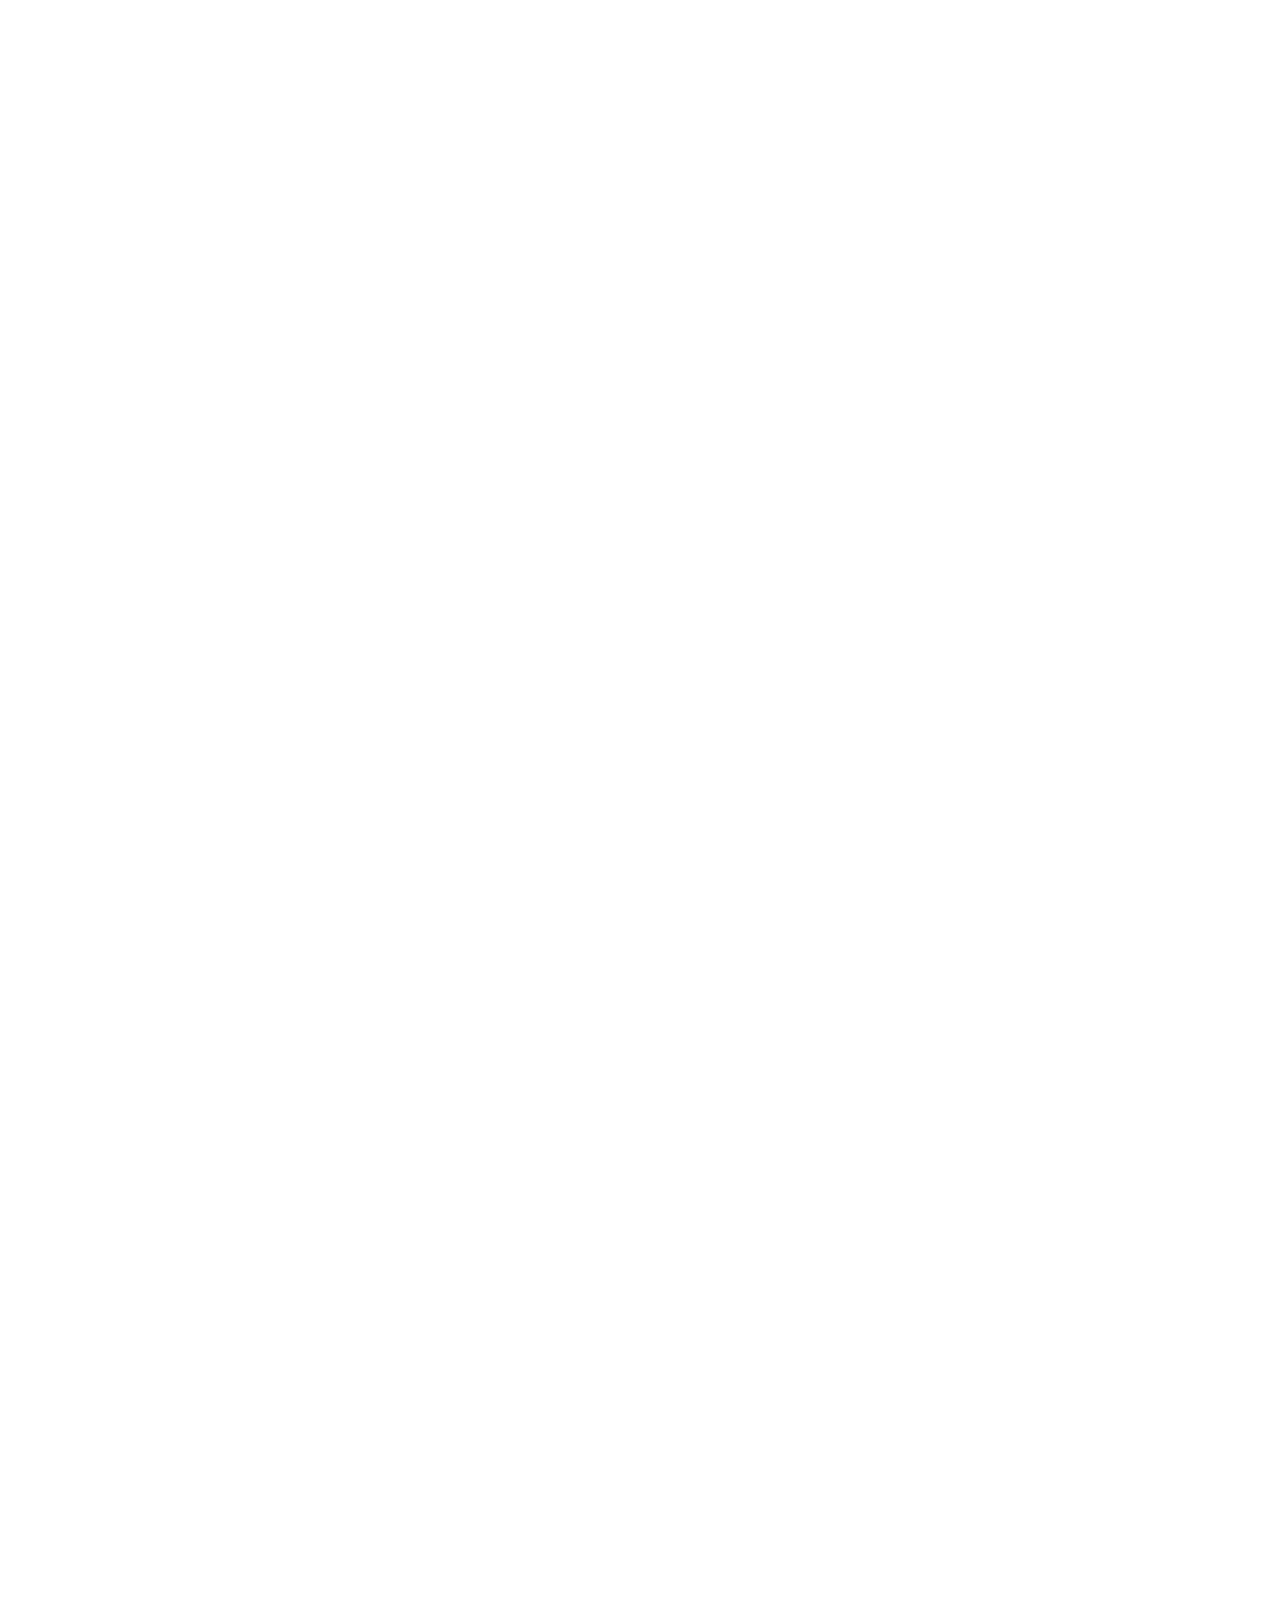
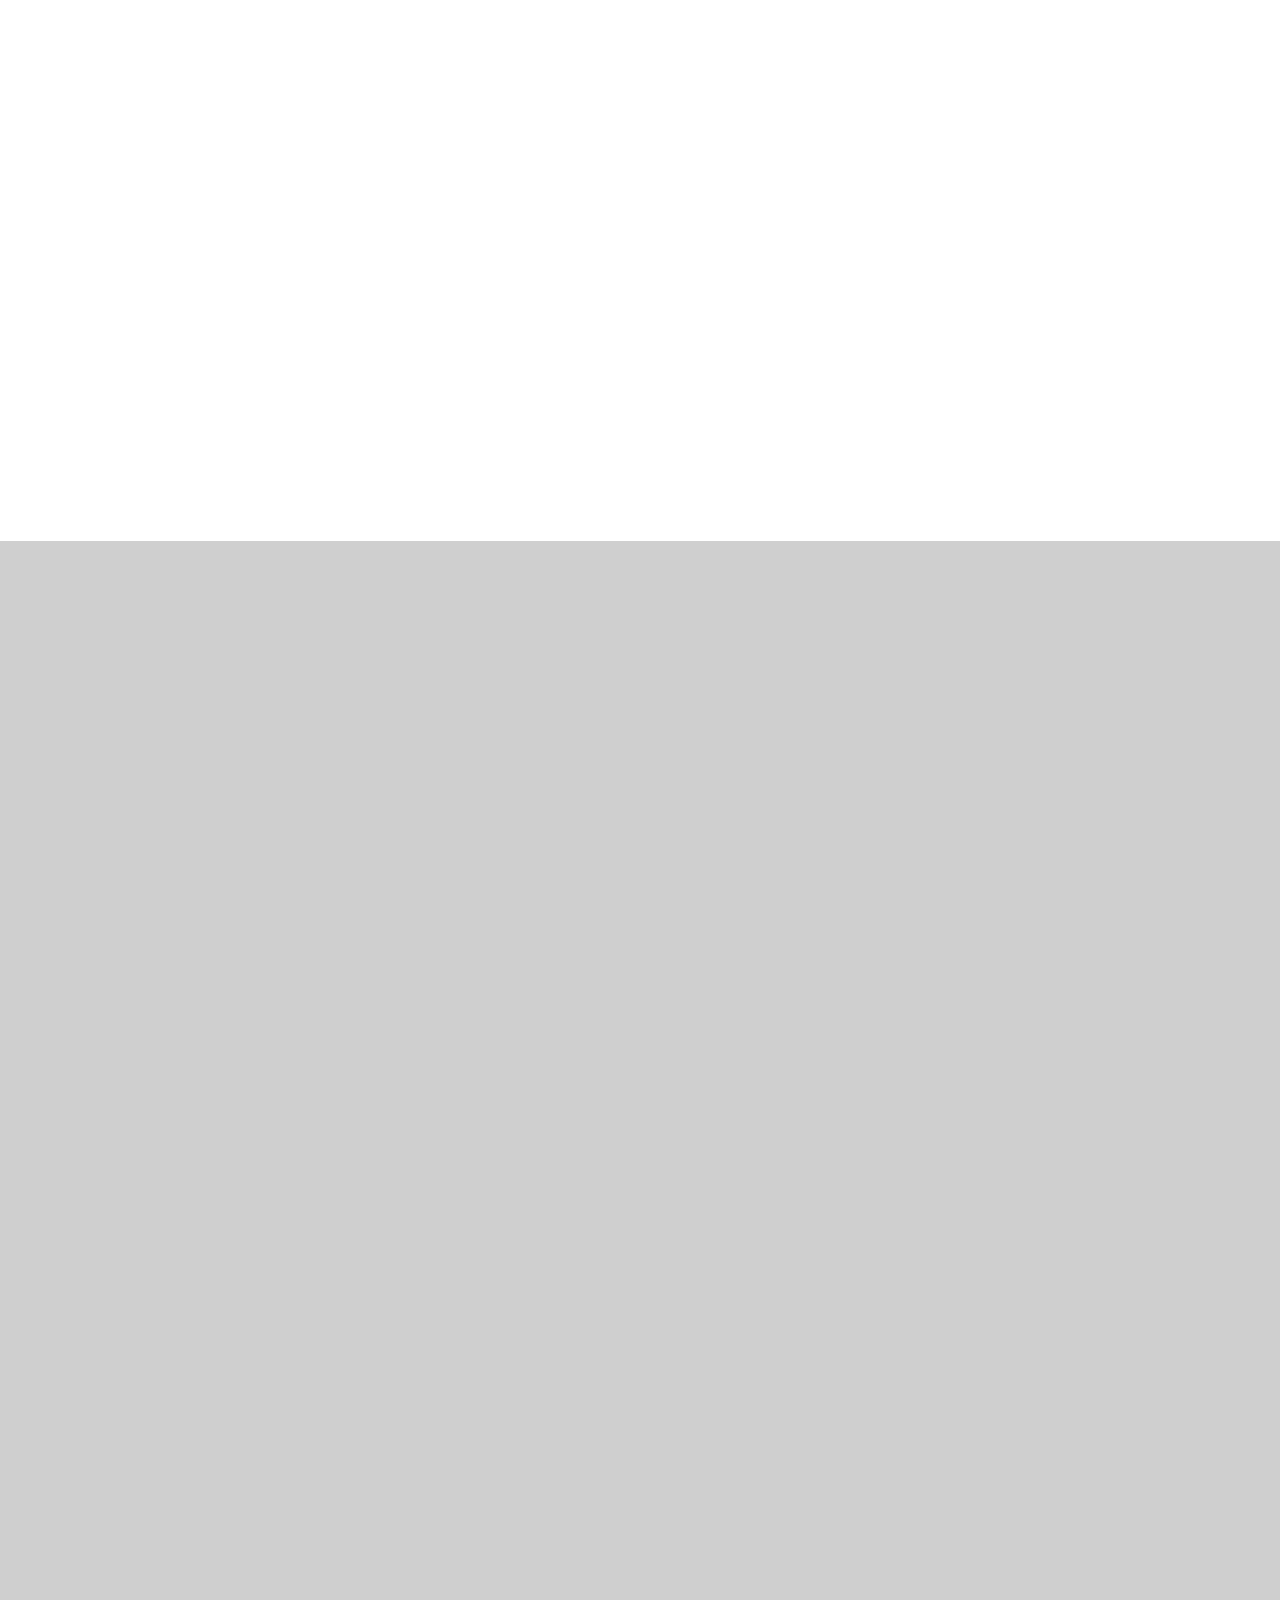
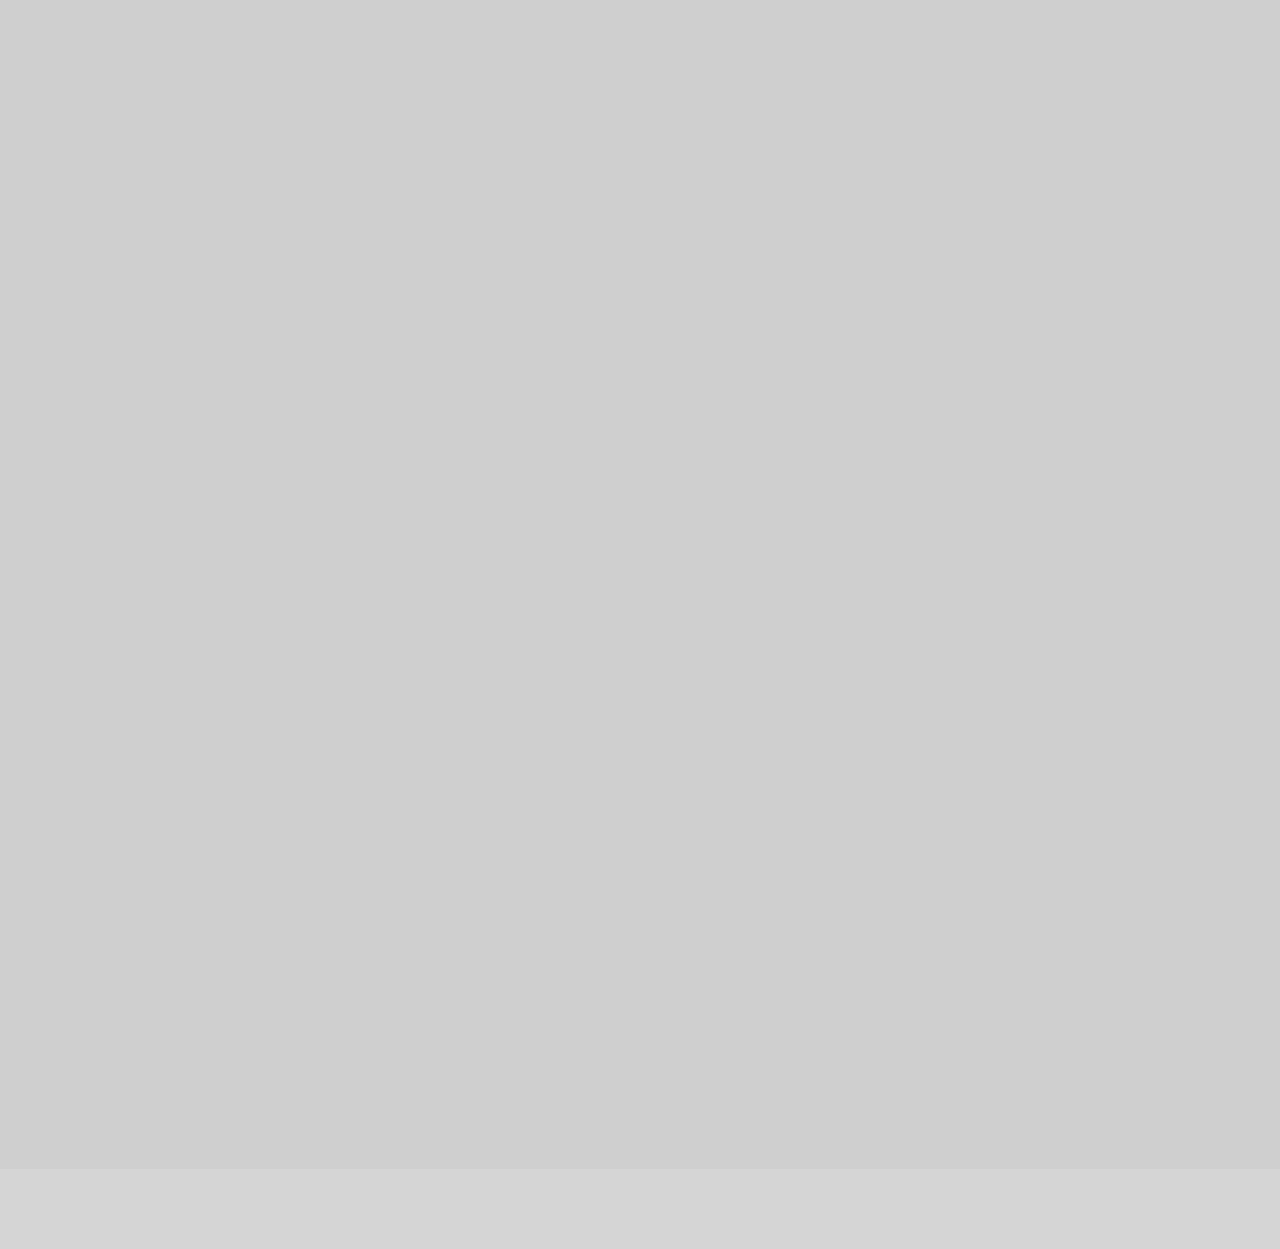
<file: index.html>
<!DOCTYPE html>
<html lang="pl">

<head>
  <meta charset="UTF-8">
  <meta name="viewport" content="width=device-width, initial-scale=1.0">
  <meta http-equiv="X-UA-Compatible" content="ie=edge">
  <meta name="description" content="Piękne podłogi, które będą Cię cieszyć przez wiele lat. Zapraszamy do kontaktu w celu zapoznania się z ofertą!">
  <meta name="keywords" content="podłogi, transport, drzwi, panele">
  <title>Service Floor - Podłogi ∙ Drzwi ∙ Transport </title>
  <link rel="stylesheet" href="https://unpkg.com/aos@next/dist/aos.css" />
  <link rel="stylesheet" href="style.css">
  <link rel="preconnect" href="https://fonts.googleapis.com">
<link rel="preconnect" href="https://fonts.gstatic.com" crossorigin>
<link href="https://fonts.googleapis.com/css2?family=DM+Sans:wght@400;500;700&display=swap" rel="stylesheet">


</head>
<body>
  <script src="https://unpkg.com/aos@next/dist/aos.js"></script>
  <script>
    AOS.init();
  </script>
<header>
  <img src="img/Logo-2.svg" alt="Logo">
  <nav class="off">
    <a href="#home">Strona główna</a>
    <a href="#work">Realizacje</a>
    <a href="#services">Oferta</a>
    <a href="#contact">Kontakt</a>
    <a href="transport.html">Transport</a>
  </nav>
  <button id="call">Zadzwoń</button>
  <span id="menu-burger">
    <span class="line"></span>
    <span class="line"></span>
    <span class="line"></span>
  </span>
  <div id="popup">
    <p> Oferujemy możliwość zakupu produktów renomowanego producenta podłóg - KÄHRS. Zapraszamy do kontaktu w celu zapoznania się z ofertą!</p>
    <span id="close-popup">x</span>
  </div>
</header>

<main>
  <section id="home">
    <div class="home-content">
      <h1 data-aos="fade-right"
      data-aos-anchor-placement="center-center">Piękne podłogi, które będą Cię cieszyć przez wiele lat.</h1>
      <div class="callout-btns">
      <a 
      data-aos="fade-up"
     data-aos-delay="300"
      href="#contact">Kontakt</a>
      <a 
      data-aos="fade-up"
     data-aos-delay="300"
      href="#services">Nasza oferta</a>
      </div>
    </div>
  </section>
  <section id="producers">
    <img class="img2" src="img/image 2.jpg" alt="arbiton">
    <img class="img3" src="img/image 5.jpg" alt="kahrs">
    <img class="img4" src="img/image 3.jpg" alt="krono">
    <img class="img5" src="img/image 4.jpg" alt="eegger">
  </section>
  <section id="work">
    <h2
    data-aos="fade-down"
     data-aos-delay="0"
    >Nasze realizacje</h2>
    <div class="work-containers">
      <div
      data-aos="fade-up"
      class="work-container">
        <div class="work-img-1"></div>
        <h4>Hanza Tower Szczecin</h4>
        <p>There are many variations of passages of Lorem Ipsum available, but the majority have suffered alteration in some form, by injected humour, or randomised words which don't look even slightly believable.</p>
      </div>
      <div 
      data-aos="fade-up"
     data-aos-delay="300"
      class="work-container">
        <div class="work-img-2"></div>
        <h4>Szczecin City Hall</h4>
        <p>There are many variations of passages of Lorem Ipsum available, but the majority have suffered alteration in some form, by injected humour, or randomised words which don't look even slightly believable.</p>
      </div>
      <div 
      data-aos="fade-up"
     data-aos-delay="600"
      class="work-container">
        <div class="work-img-3"></div>
        <h4>Sports Hall</h4>
        <p>There are many variations of passages of Lorem Ipsum available, but the majority have suffered alteration in some form, by injected humour, or randomised words which don't look even slightly believable.</p>
      </div>
    </div>
  
  </section>
  <section id="services">
    <h2
    data-aos="fade-down"
     data-aos-delay="0"
    >Poznaj naszą ofertę</h2>
    <div class="services-content">
      <div class="services-containers">
        <div 
        data-aos="fade-right"
     data-aos-delay="0"
        class="service-container">
          <h4>Wylewanie i wyrównywanie posadzki</h4>
          <p>Wylewanie posadzki to proces polegający na nałożeniu warstwy betonu na podłoże, które służy jako podkład pod podłogę. Wylewanie posadzki  stanowi podstawę dla dalszych prac wykończeniowych.</p>
          <a href="posadzki.html">Dowiedz się więcej ➔</a>
        </div>
        <div 
        data-aos="fade-right"
     data-aos-delay="300"
        class="service-container">
          <h4>Montaż pielęgnacja i serwis podłóg</h4>
          <p>Wszystkie trzy procesy - montaż, pielęgnacja i serwis podłóg - są ważne dla utrzymania podłogi w dobrym stanie, zarówno pod względem estetycznym, jak i funkcjonalnym.</p>
          <a href="podlogi.html">Dowiedz się więcej ➔</a>
        </div>
        <div 
        data-aos="fade-right"
     data-aos-delay="600"
        class="service-container">
          <h4>Instalacja i konserwacja drzwi</h4>
          <p>Regularna konserwacja może pomóc przedłużyć żywotność drzwi i zachować ich estetykę.</p>
          <a href="drzwi.html">Dowiedz się więcej ➔</a>
        </div>
      </div>
      <div 
      data-aos="fade-up"
     data-aos-delay="600"
      class="services-img"></div>
    </div>
  </section>
  <section id="contact">
    <div class="contact-containers">
      <form action="">
        <h3>Napisz do nas!</h3>
        <br/>
        <label for="name">Imię i nazwisko</label>
        <input type="text" name="name">
        <label for="email">Adres e-mail</label>
        <input type="text" name="email">
        <label for="phone">Numer telefonu</label>
        <input type="text" name="phone">
        <label for="message">Wiadomość</label>
        <input type="text" name="message">
      </form>

      <div class="companydata">
        <h3>Dane firmy</h3>
        <br/>
        <span>
        <label>Telefon</label>
        <p class="contactdata">+48 501 147 347</p>
        </span>
        <span>
        <label>E-mail</label>
        <p class="contactdata">contact@servicefloor.com</p>
        </span>
        <span>
        <label>Adres</label>
        <p class="contactdata">Service Floor S.C.</p>
        <p>Piotr Pietrowiak</p>
        <p>Siadło Górne 17</p>
        <p>72-001 Siadło Górne</p>
        <p>NIP: 8513013992</p>
        <br>
        <label>Godziny otwarcia</label>
        <p>pon-pt: 8:00 - 18:00</p>
        <p>sobota: 9:00 - 14:00</p>
        <p>niedziela: Zamknięte</p>
        </span>
      </div>
    </div>

  </section>
  <footer>
    <hr>
    <div class="footer-containers">
      <span>
        <a href="#home">Strona główna</a>
        <a href="#work">Realizacje</a>
        <a href="#services">Oferta</a>
        <a href="#contact">Kontakt</a>
      </span>
      <img src="img/Logo-1.svg" alt="Logo Service Floor">
      <span>
        <a href="posadzki.html">Posadzki</a>
        <a href="podlogi.html">Podłogi</a>
        <a href="drzwi.html">Drzwi</a>
        <a href="transport.html">Transport</a>
      </span>
    </div>
  </footer>
</main>


<script src="app.js"></script>
</body>
</html>
</file>
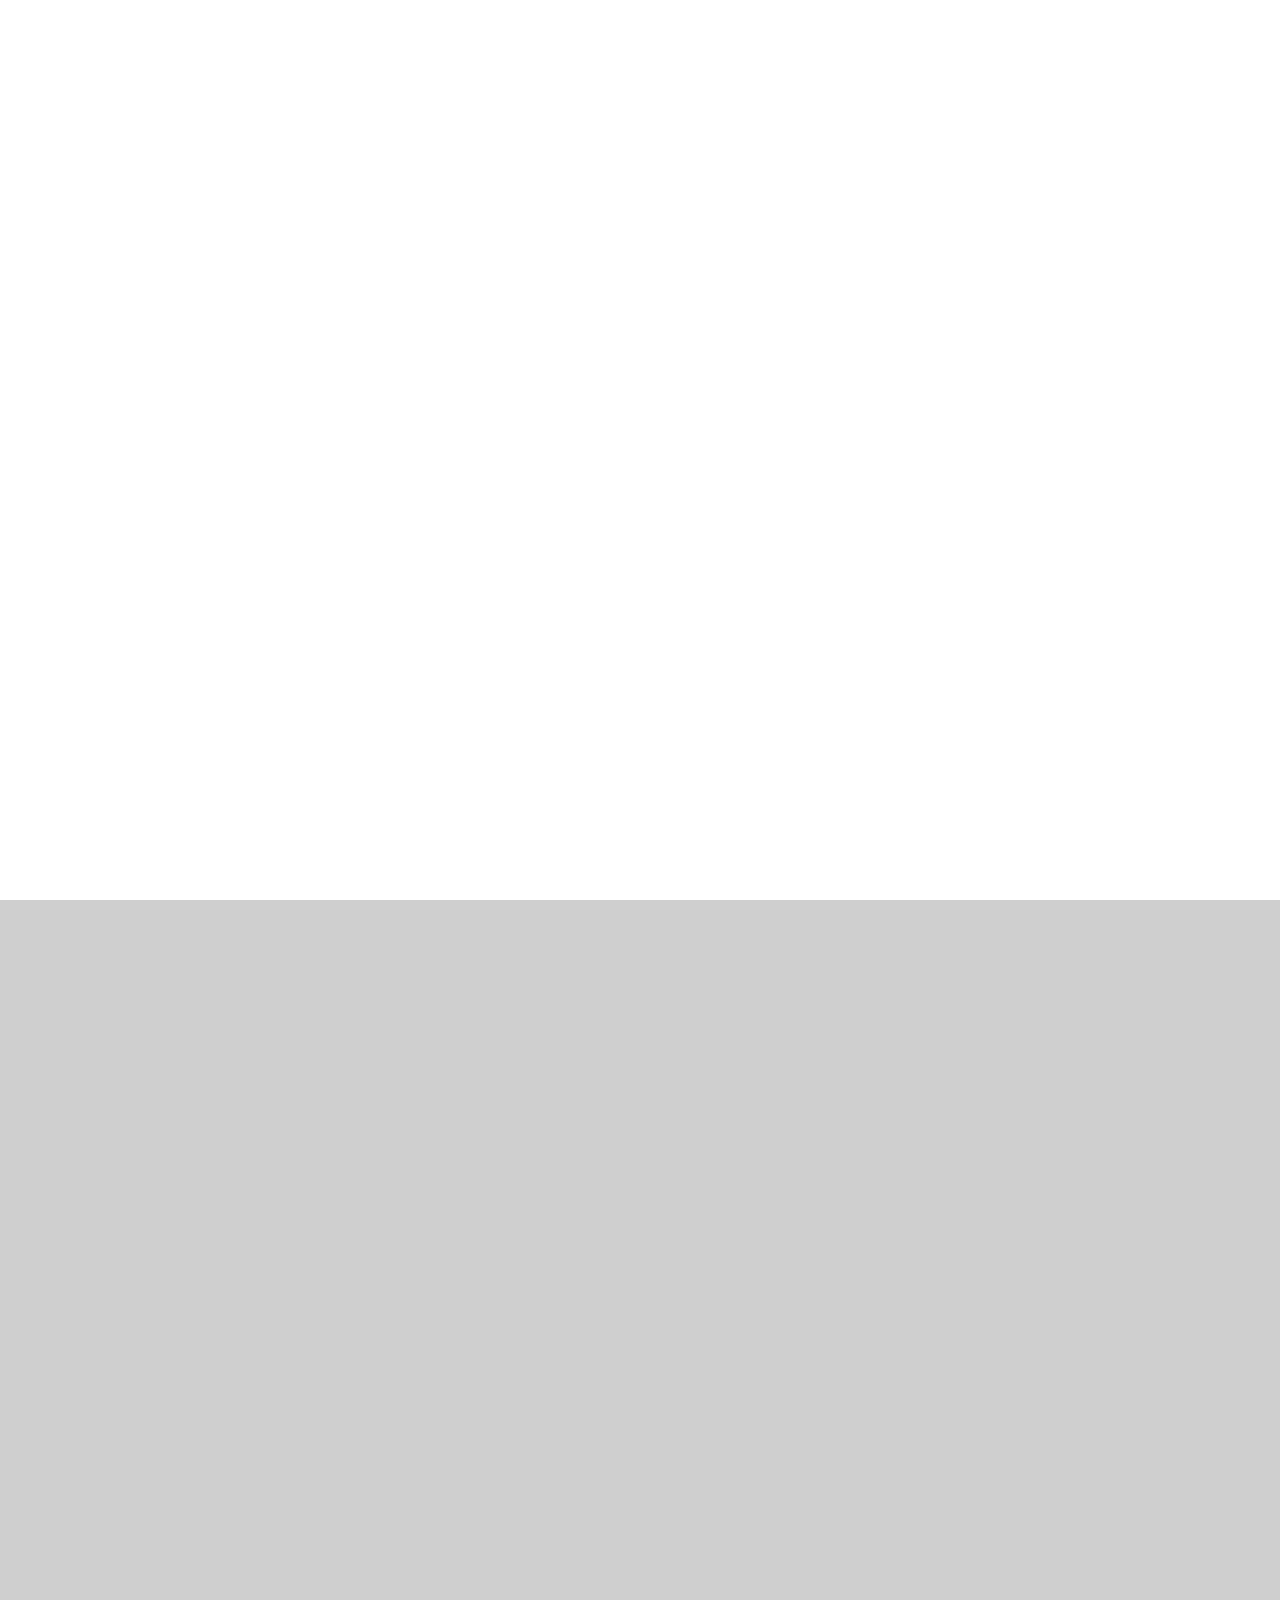
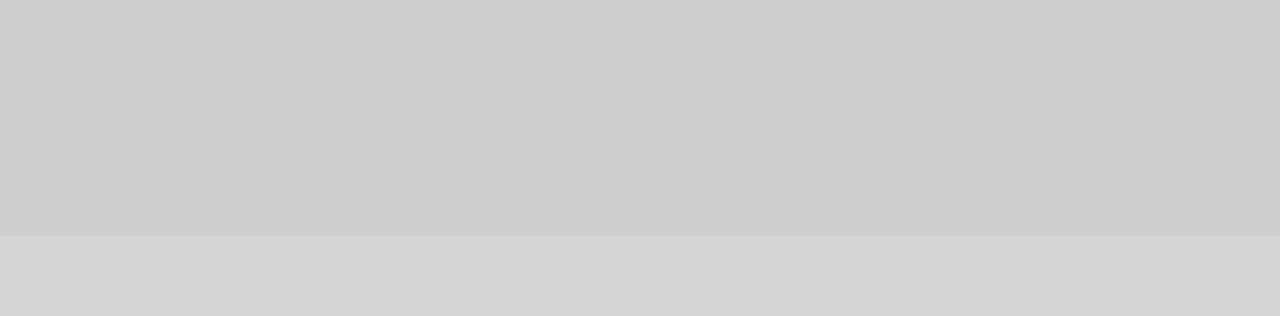
<file: drzwi.html>
<!DOCTYPE html>
<html lang="pl">

<head>
  <meta charset="UTF-8">
  <meta name="viewport" content="width=device-width, initial-scale=1.0">
  <meta http-equiv="X-UA-Compatible" content="ie=edge">
  <title>Service Floor - Drzwi </title>
  <link rel="stylesheet" href="https://unpkg.com/aos@next/dist/aos.css" />
  <link rel="stylesheet" href="style.css">
  <link rel="preconnect" href="https://fonts.googleapis.com">
<link rel="preconnect" href="https://fonts.gstatic.com" crossorigin>
<link href="https://fonts.googleapis.com/css2?family=DM+Sans:wght@400;500;700&display=swap" rel="stylesheet">


</head>
<body>
  <script src="https://unpkg.com/aos@next/dist/aos.js"></script>
  <script>
    AOS.init();
  </script>
<header>
  <a href="index.html"><img src="img/Logo-2.svg" alt="Logo"></a>
  <nav class="off">
    <a href="index.html#home">Strona główna</a>
    <a href="index.html#work">Realizacje</a>
    <a href="index.html#services">Oferta</a>
    <a href="#contact">Kontakt</a>
    <a href="transport.html">Transport</a>
  </nav>
  <button id="call">Zadzwoń</button>
  <span id="menu-burger">
    <span class="line"></span>
    <span class="line"></span>
    <span class="line"></span>
  </span>
</header>

<main>
  <section id="home-subpages">
  </section>
  <section id="content">
    <h2
    data-aos="fade-down"
     data-aos-delay="0"
    >Instalacja i konserwacja drzwi</h2>
    <div class="content-containers">
      <div
      data-aos="fade-up"
      class="content-container">
        <div class="content-img-1"></div>
        <p>Montaż drzwi może wymagać użycia narzędzi i technik, takich jak młotek, wkrętarka, poziomica, świdry i inne. Montaż drzwi zewnętrznych może wymagać dodatkowych kroków, takich jak montaż zamków i klamek, izolacja termiczna i dźwiękowa.</p>
      </div>
      <div 
      data-aos="fade-up"
     data-aos-delay="300"
      class="content-container">
        <div class="content-img-2"></div>
        <p>Konserwacja może obejmować lakierowanie lub malowanie drzwi, aby chronić je przed wilgocią i uszkodzeniami mechanicznymi. Regularna konserwacja może pomóc przedłużyć żywotność drzwi i zachować ich estetykę.</p>
      </div>
      <div 
      data-aos="fade-up"
     data-aos-delay="600"
      class="content-container">
        <div class="content-img-3"></div>
        <p>Konserwacja drzwi to również proces utrzymywania drzwi w dobrej kondycji poprzez regularne czyszczenie i konserwację elementów, takich jak zawiasy, zamki i klamki.</p>
      </div>
    </div>
  </section>
  <section id="contact">
    <div class="contact-containers">
      <form action="">
        <h3>Napisz do nas!</h3>
        <br/>
        <label for="name">Imię i nazwisko</label>
        <input type="text" name="name">
        <label for="email">Adres e-mail</label>
        <input type="text" name="email">
        <label for="phone">Numer telefonu</label>
        <input type="text" name="phone">
        <label for="message">Wiadomość</label>
        <input type="text" name="message">
        <input type="submit" value="Submit">
      </form>

      <div class="companydata">
        <h3>Dane firmy</h3>
        <br/>
        <span>
        <label>Telefon</label>
        <p class="contactdata">+48 501 147 347</p>
        </span>
        <span>
        <label>E-mail</label>
        <p class="contactdata">contact@servicefloor.com</p>
        </span>
        <span>
        <label>Adres</label>
        <p class="contactdata">Service Floor S.C.</p>
        <p>Piotr Pietrowiak</p>
        <p>Siadło Górne 17</p>
        <p>72-001 Siadło Górne</p>
        <p>NIP: 8513013992</p>
        </span>
      </div>
    </div>

  </section>
  <footer>
    <hr>
    <div class="footer-containers">
      <span>
        <a href="index.html#home">Strona główna</a>
        <a href="index.html#work">Realizacje</a>
        <a href="index.html#services">Oferta</a>
        <a href="#contact">Kontakt</a>
      </span>
      <img src="img/Logo-1.svg" alt="Logo Service Floor">
      <span>
        <a href="posadzki.html">Posadzki</a>
        <a href="podlogi.html">Podłogi</a>
        <a href="drzwi.html">Drzwi</a>
        <a href="transport.html">Transport</a>
      </span>
    </div>
  </footer>
</main>


<script src="app.js"></script>
</body>
</html>
</file>
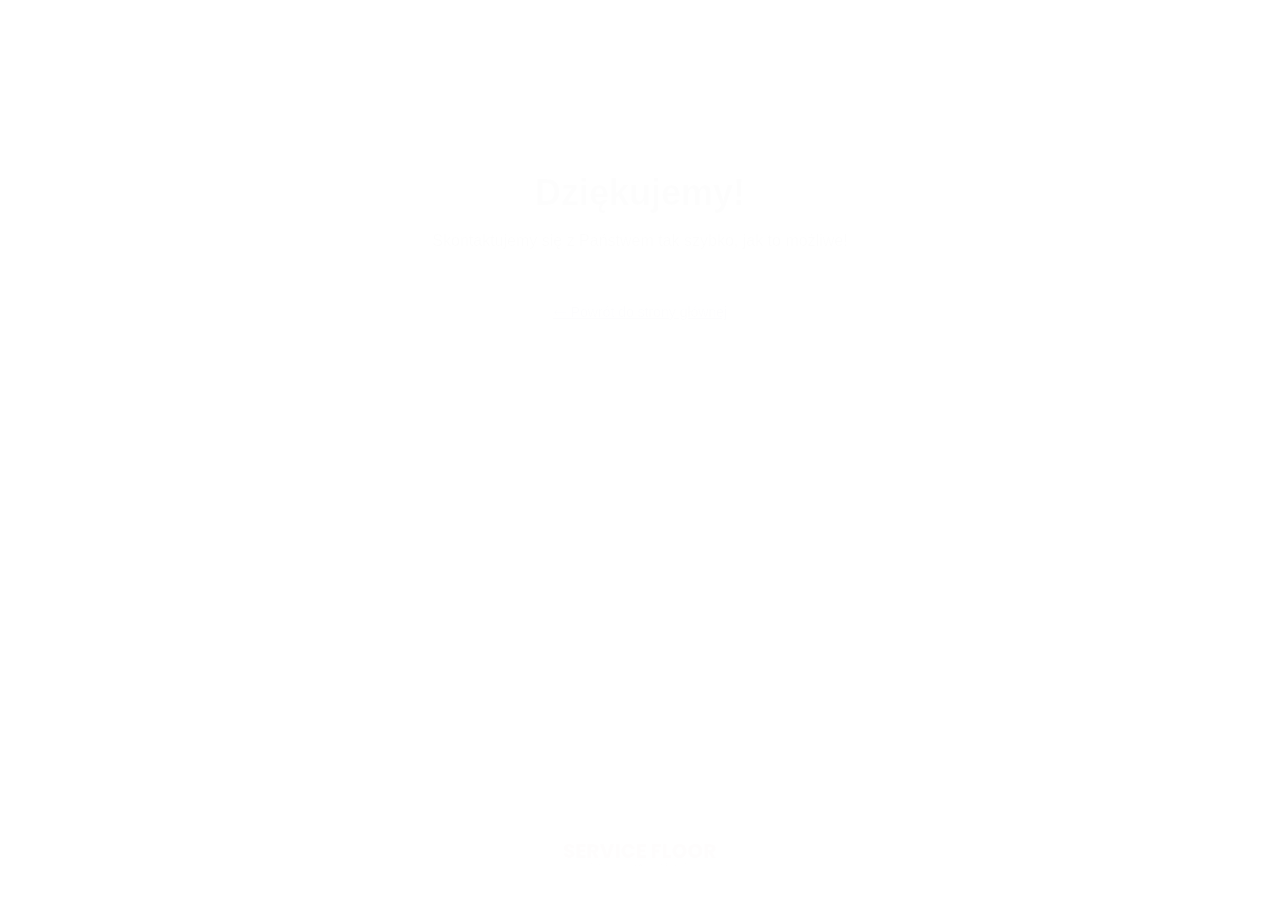
<file: form.html>
<!DOCTYPE html>
<html lang="en">
<head>
    <meta charset="UTF-8">
    <meta http-equiv="X-UA-Compatible" content="IE=edge">
    <meta name="viewport" content="width=device-width, initial-scale=1.0">
    <title>form</title>
    <link rel="shortcut icon" href="favicon.png" type="image/x-icon">
</head>
<body>

<!DOCTYPE html>
<html lang="en">
<head>
    <meta charset="UTF-8">
    <meta http-equiv="X-UA-Compatible" content="IE=edge">
    <meta name="viewport" content="width=device-width, initial-scale=1.0">
    <link rel="stylesheet" href="style.css">
    <title>form</title>
    <style>
        body{
            background-color: white;
            color: white;
            background: none;
            display: flex;
            flex-direction: column;
            justify-content: center;
            align-items: center;
            overflow: hidden;

        }
        a{
            font-size: 14px;
            font-weight: 500;
            color: #612F9F;
        }
        img{
            position: absolute;
            bottom: 2rem;
        }
        h2, p{
            color: black;
        }
    </style>
</head>
<body>
<br><br><br><br>
<h2>Dziękujemy!</h2><br>
<p>Skontaktujemy się z Państwem tak szybko, jak to możliwe!</p>
<br><br><br>
<a href="index.html">🡐 Powrót do strony głównej</a><br>
<img src="img/Logo-2.svg" alt="servicefloor">


</body>
</html>
</file>
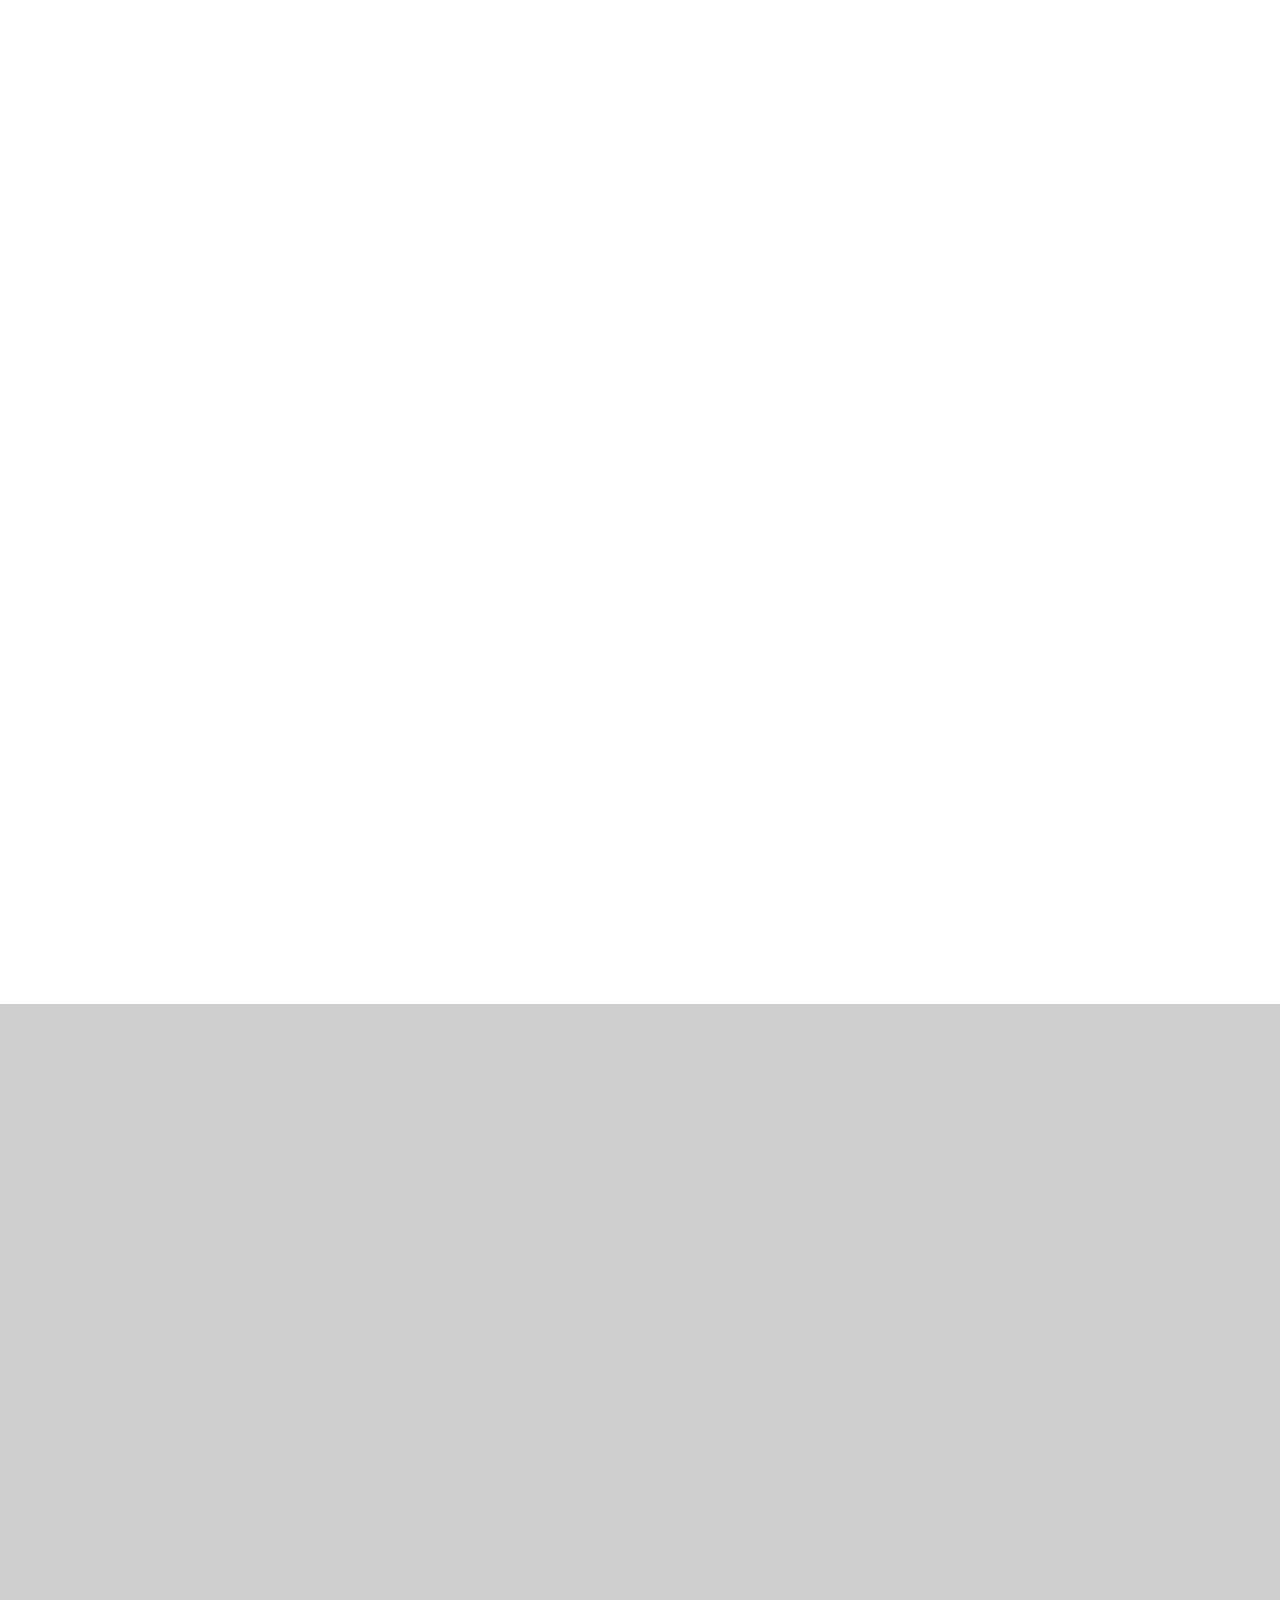
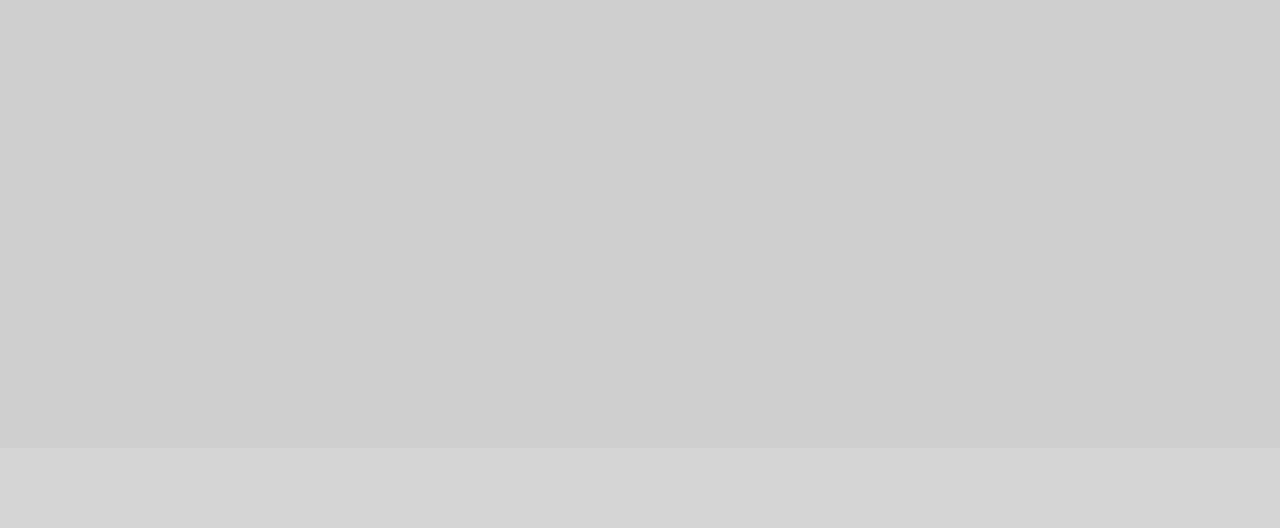
<file: podlogi.html>
<!DOCTYPE html>
<html lang="pl">

<head>
  <meta charset="UTF-8">
  <meta name="viewport" content="width=device-width, initial-scale=1.0">
  <meta http-equiv="X-UA-Compatible" content="ie=edge">
  <title>Service Floor - Podłogi </title>
  <link rel="stylesheet" href="https://unpkg.com/aos@next/dist/aos.css" />
  <link rel="stylesheet" href="style.css">
  <link rel="preconnect" href="https://fonts.googleapis.com">
<link rel="preconnect" href="https://fonts.gstatic.com" crossorigin>
<link href="https://fonts.googleapis.com/css2?family=DM+Sans:wght@400;500;700&display=swap" rel="stylesheet">


</head>
<body>
  <script src="https://unpkg.com/aos@next/dist/aos.js"></script>
  <script>
    AOS.init();
  </script>
<header>
  <a href="index.html"><img src="img/Logo-2.svg" alt="Logo"></a>
  <nav class="off">
    <a href="index.html#home">Strona główna</a>
    <a href="index.html#work">Realizacje</a>
    <a href="index.html#services">Oferta</a>
    <a href="#contact">Kontakt</a>
    <a href="transport.html">Transport</a>
  </nav>
  <button id="call">Zadzwoń</button>
  <span id="menu-burger">
    <span class="line"></span>
    <span class="line"></span>
    <span class="line"></span>
  </span>
</header>

<main>
  <section id="home-subpages">
  </section>
  <section id="content">
    <h2
    data-aos="fade-down"
     data-aos-delay="0"
    >Montaż pielęgnacja i serwis podłóg</h2>
    <h5
    data-aos="fade-down"
     data-aos-delay="100">Montaż, pielęgnacja i serwis podłóg to trzy powiązane ze sobą pojęcia związane z podłogami.</h5>
    <div class="content-containers">
      <div
      data-aos="fade-up"
      class="content-container">
        <div class="content-img-1"></div>
        <p>Montaż podłogi odnosi się do procesu instalacji nowej podłogi. Może to obejmować wybór materiału, przygotowanie powierzchni podłogi, ułożenie desek lub paneli, a także wykończenie powierzchni poprzez polerowanie lub lakierowanie.</p>
      </div>
      <div 
      data-aos="fade-up"
     data-aos-delay="300"
      class="content-container">
        <div class="content-img-2"></div>
        <p>Pielęgnacja podłóg odnosi się do procesu utrzymywania podłogi w czystości i dobrym stanie. W zależności od rodzaju podłogi, może to obejmować odkurzanie, mopowanie, czy stosowanie specjalistycznych środków czyszczących. Regularna pielęgnacja podłogi może pomóc zwiększyć jej trwałość i estetykę.</p>
      </div>
      <div 
      data-aos="fade-up"
     data-aos-delay="600"
      class="content-container">
        <div class="content-img-3"></div>
        <p>Serwis podłóg odnosi się do naprawy i konserwacji podłóg. Może to obejmować usuwanie plam, naprawę uszkodzeń lub wymianę elementów podłogi, takich jak deski lub panele. Serwis podłóg jest istotny w przypadku uszkodzeń spowodowanych np. zalaniem, uszkodzeniami mechanicznymi lub naturalnym zużyciem.</p>
      </div>
    </div>
  </section>
  <section id="contact">
    <div class="contact-containers">
      <form action="form.php" method="POST">
        <h3>Napisz do nas!</h3>
        <br/>
        <label for="name">Imię i nazwisko</label>
        <input type="text" name="name">
        <label for="email">Adres e-mail</label>
        <input type="text" name="email">
        <label for="phone">Numer telefonu</label>
        <input type="text" name="phone">
        <label for="message">Wiadomość</label>
        <input type="text" name="message">
        <input type="submit" value="Submit">
      </form>

      <div class="companydata">
        <h3>Dane firmy</h3>
        <br/>
        <span>
        <label>Telefon</label>
        <p class="contactdata">+48 501 147 347</p>
        </span>
        <span>
        <label>E-mail</label>
        <p class="contactdata">contact@servicefloor.com</p>
        </span>
        <span>
        <label>Adres</label>
        <p class="contactdata">Service Floor S.C.</p>
        <p>Piotr Pietrowiak</p>
        <p>Siadło Górne 17</p>
        <p>72-001 Siadło Górne</p>
        <p>NIP: 8513013992</p>
        <br>
        <label>Godziny otwarcia</label>
        <p>pon-pt: 8:00 - 18:00</p>
        <p>sobota: 9:00 - 14:00</p>
        <p>niedziela: Zamknięte</p>
        </span>
      </div>
    </div>

  </section>
  <footer>
    <hr>
    <div class="footer-containers">
      <span>
        <a href="index.html#home">Strona główna</a>
        <a href="index.html#work">Realizacje</a>
        <a href="index.html#services">Oferta</a>
        <a href="#contact">Kontakt</a>
      </span>
      <img src="img/Logo-1.svg" alt="Logo Service Floor">
      <span>
        <a href="posadzki.html">Posadzki</a>
        <a href="podlogi.html">Podłogi</a>
        <a href="drzwi.html">Drzwi</a>
        <a href="transport.html">Transport</a>
      </span>
    </div>
  </footer>
</main>


<script src="app.js"></script>
</body>
</html>
</file>
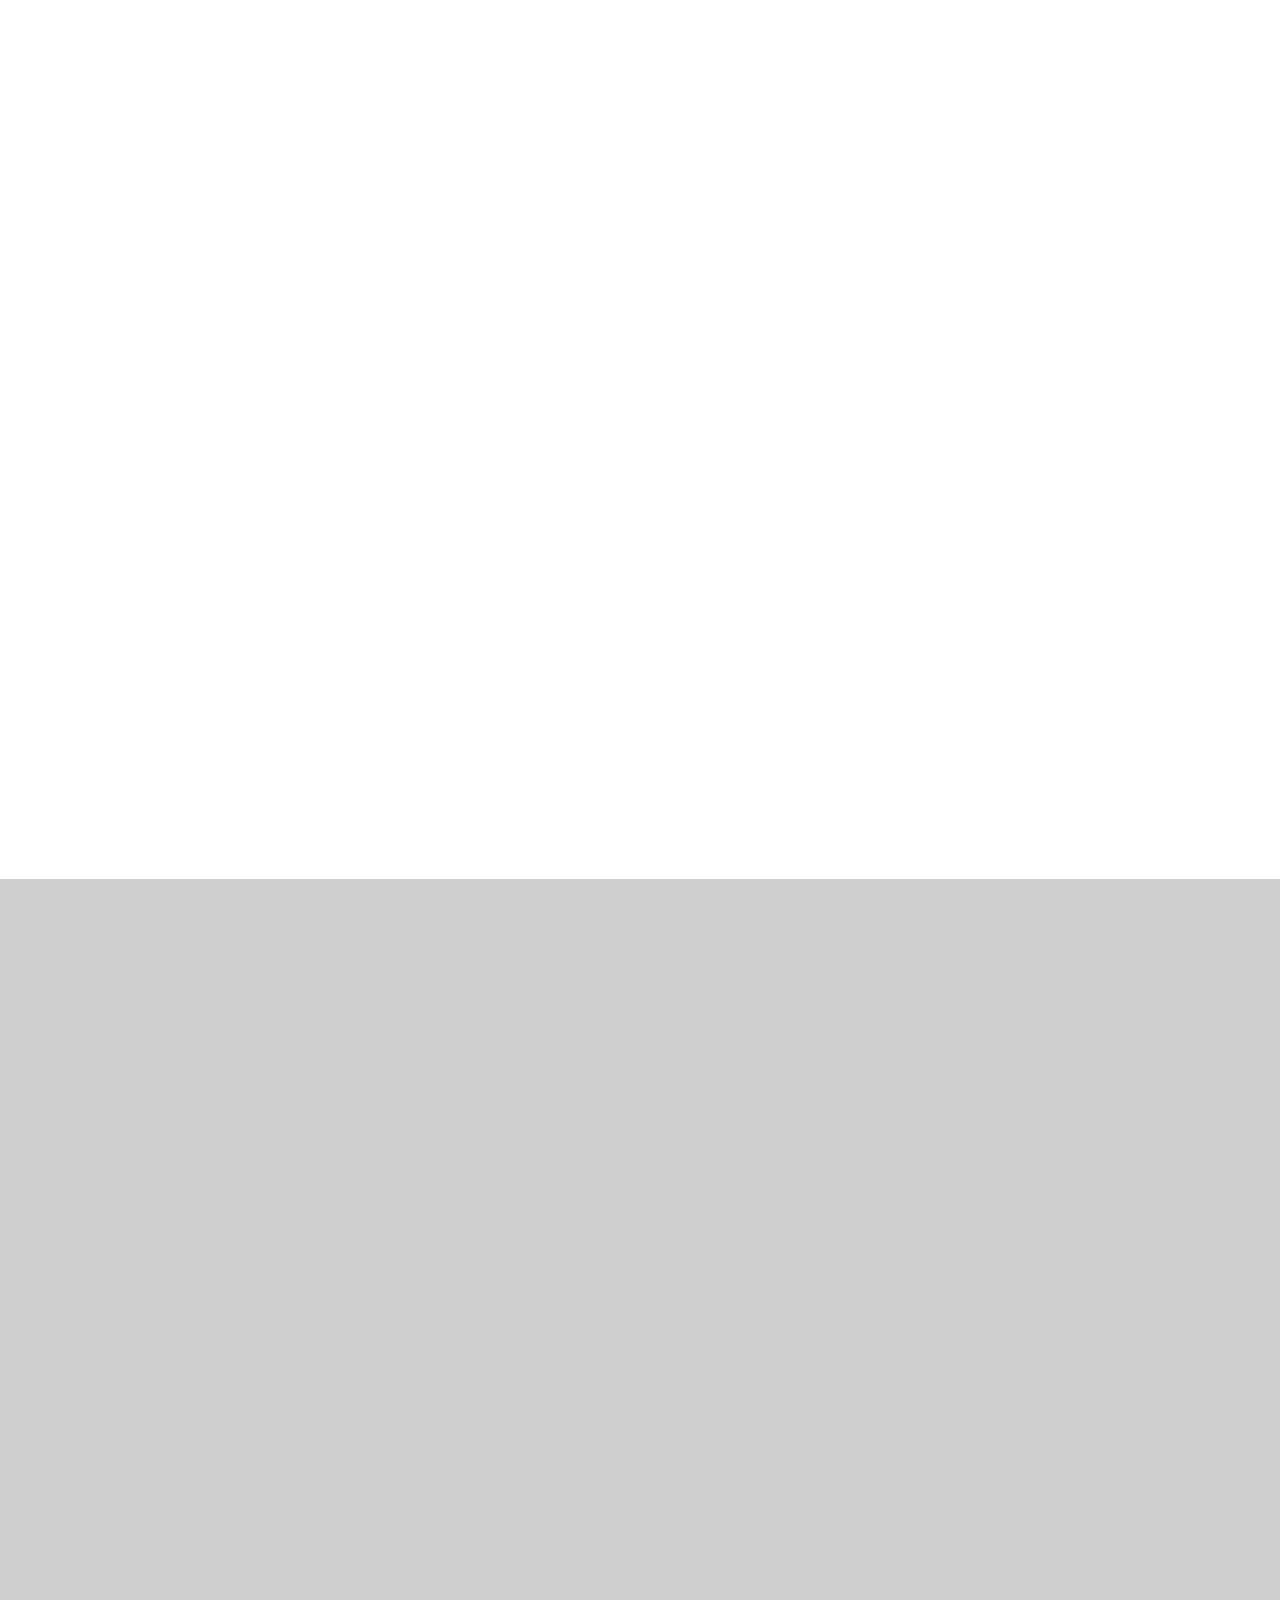
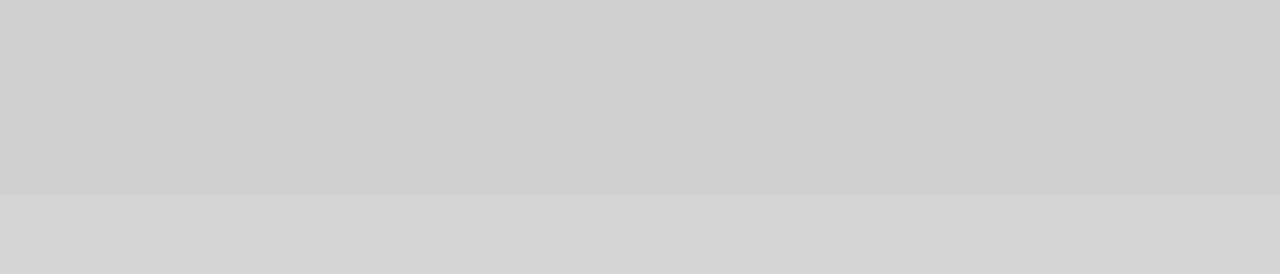
<file: posadzki.html>
<!DOCTYPE html>
<html lang="pl">

<head>
  <meta charset="UTF-8">
  <meta name="viewport" content="width=device-width, initial-scale=1.0">
  <meta http-equiv="X-UA-Compatible" content="ie=edge">
  <title>Service Floor - Posadzki </title>
  <link rel="stylesheet" href="https://unpkg.com/aos@next/dist/aos.css" />
  <link rel="stylesheet" href="style.css">
  <link rel="preconnect" href="https://fonts.googleapis.com">
<link rel="preconnect" href="https://fonts.gstatic.com" crossorigin>
<link href="https://fonts.googleapis.com/css2?family=DM+Sans:wght@400;500;700&display=swap" rel="stylesheet">


</head>
<body>
  <script src="https://unpkg.com/aos@next/dist/aos.js"></script>
  <script>
    AOS.init();
  </script>
<header>
  <img src="img/Logo-2.svg" alt="Logo">
  <nav class="off">
    <a href="index.html#home">Strona główna</a>
    <a href="index.html#work">Realizacje</a>
    <a href="index.html#services">Oferta</a>
    <a href="#contact">Kontakt</a>
    <a href="transport.html">Transport</a>
  </nav>
  <button id="call">Zadzwoń</button>
  <span id="menu-burger">
    <span class="line"></span>
    <span class="line"></span>
    <span class="line"></span>
  </span>
</header>

<main>
  <section id="home-subpages">
  </section>
  <section id="content">
    <h2
    data-aos="fade-down"
     data-aos-delay="0"
    >Wylewanie i wyrównywanie posadzki</h2>
    <div class="content-containers">
      <div
      data-aos="fade-up"
      class="content-container">
        <div class="content-img-1"></div>
        <p>Wylewanie posadzki to proces polegający na nałożeniu warstwy betonu na podłoże, które służy jako podkład pod podłogę. Wylewanie posadzki jest ważnym etapem budowy lub remontu, ponieważ stanowi podstawę dla dalszych prac wykończeniowych.</p>
      </div>
      <div 
      data-aos="fade-up"
     data-aos-delay="300"
      class="content-container">
        <div class="content-img-2"></div>
        <p>Wyrównywanie posadzki to proces, który następuje po wylewaniu posadzki i polega na uzyskaniu równomiernego poziomu powierzchni. Wyrównanie posadzki jest ważne, ponieważ równa powierzchnia jest niezbędna do prawidłowego ułożenia podłogi, a także zapewnia bezpieczeństwo użytkowania podłogi.</p>
      </div>
      <div 
      data-aos="fade-up"
     data-aos-delay="600"
      class="content-container">
        <div class="content-img-3"></div>
        <p>Wylewanie i wyrównywanie posadzki wymaga użycia specjalistycznego sprzętu i narzędzi, takich jak pompy do betonu, wibratory do wyrównywania powierzchni oraz poziomice do kontrolowania poziomu posadzki.</p>
      </div>
    </div>
  </section>
  <section id="contact">
    <div class="contact-containers">
      <form action="">
        <h3>Napisz do nas!</h3>
        <br/>
        <label for="name">Imię i nazwisko</label>
        <input type="text" name="name">
        <label for="email">Adres e-mail</label>
        <input type="text" name="email">
        <label for="phone">Numer telefonu</label>
        <input type="text" name="phone">
        <label for="message">Wiadomość</label>
        <input type="text" name="message">
      </form>

      <div class="companydata">
        <h3>Dane firmy</h3>
        <br/>
        <span>
        <label>Telefon</label>
        <p class="contactdata">+48 501 147 347</p>
        </span>
        <span>
        <label>E-mail</label>
        <p class="contactdata">contact@servicefloor.com</p>
        </span>
        <span>
        <label>Adres</label>
        <p class="contactdata">Service Floor S.C.</p>
        <p>Piotr Pietrowiak</p>
        <p>Siadło Górne 17</p>
        <p>72-001 Siadło Górne</p>
        <p>NIP: 8513013992</p>
        </span>
      </div>
    </div>

  </section>
  <footer>
    <hr>
    <div class="footer-containers">
      <span>
        <a href="index.html#home">Strona główna</a>
        <a href="index.html#work">Realizacje</a>
        <a href="index.html#services">Oferta</a>
        <a href="#contact">Kontakt</a>
      </span>
      <img src="img/Logo-1.svg" alt="Logo Service Floor">
      <span>
        <a href="posadzki.html">Posadzki</a>
        <a href="podlogi.html">Podłogi</a>
        <a href="drzwi.html">Drzwi</a>
        <a href="transport.html">Transport</a>
      </span>
    </div>
  </footer>
</main>


<script src="app.js"></script>
</body>
</html>
</file>
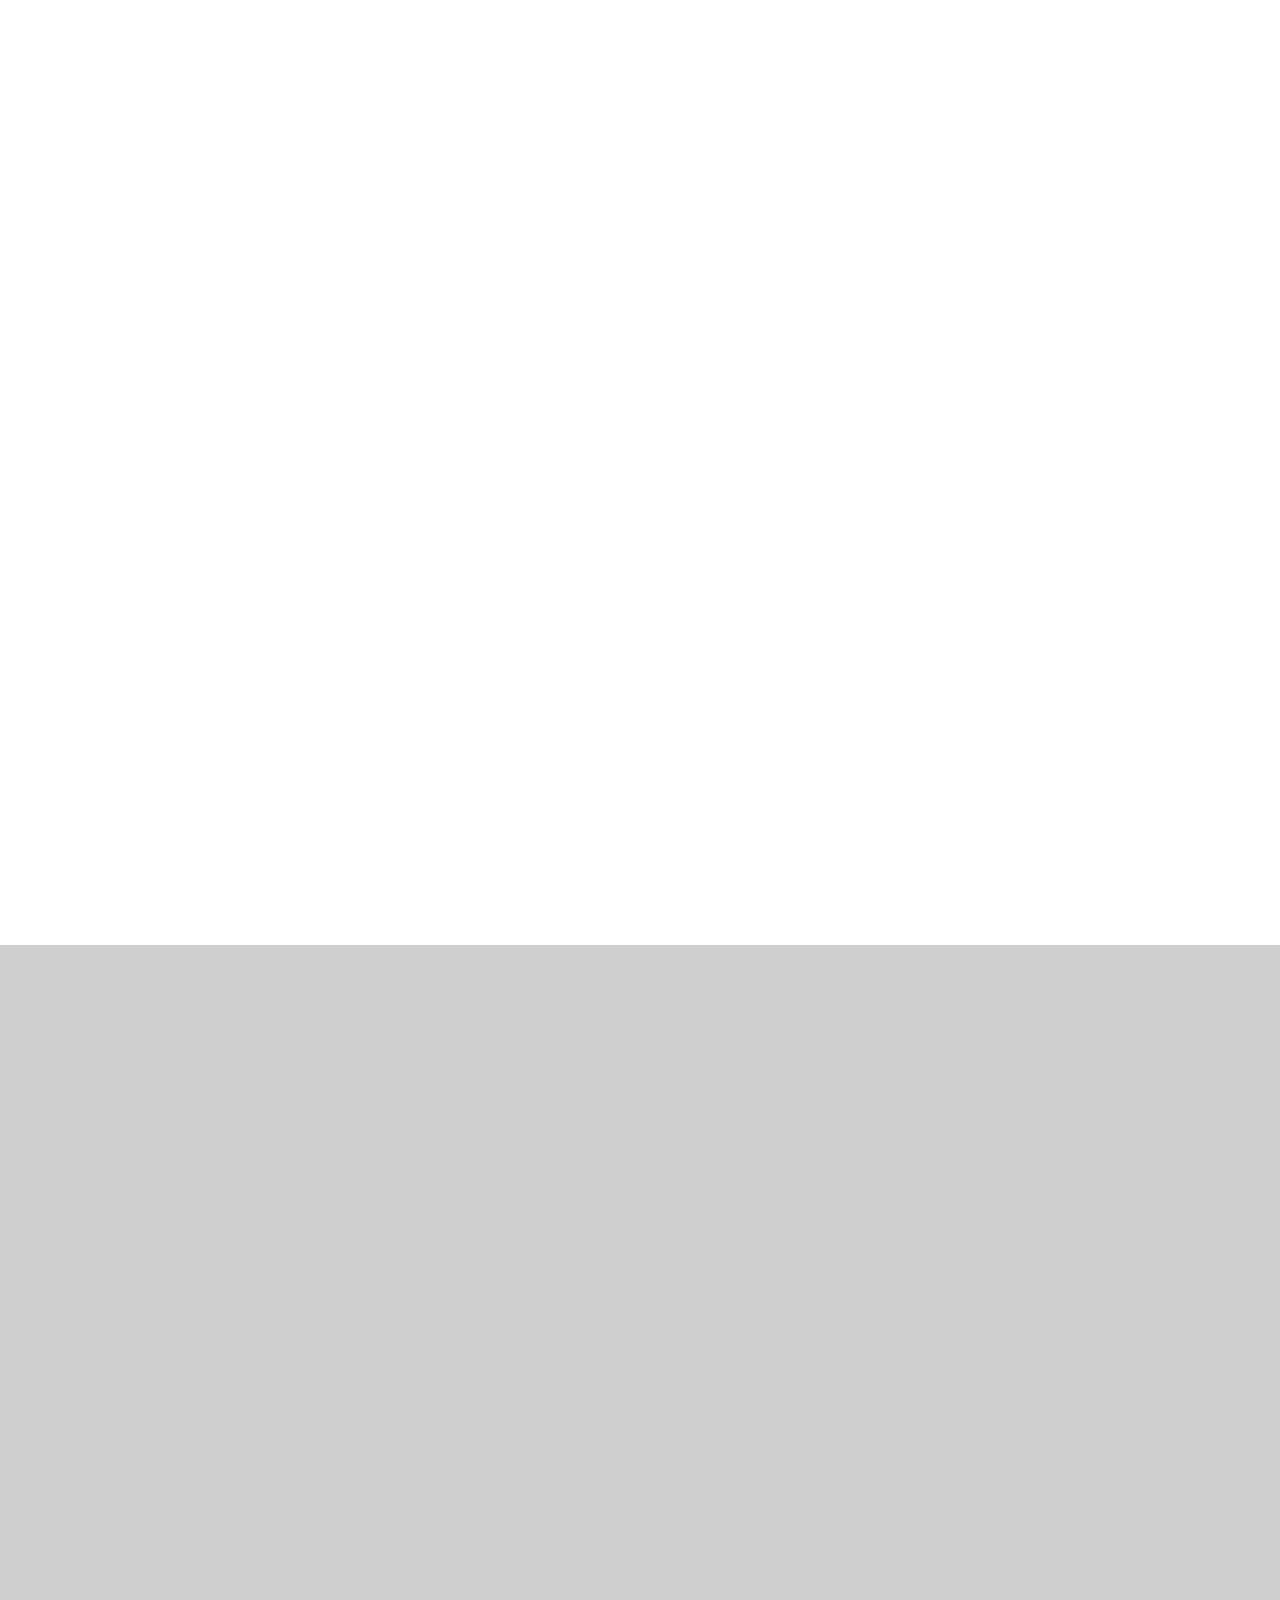
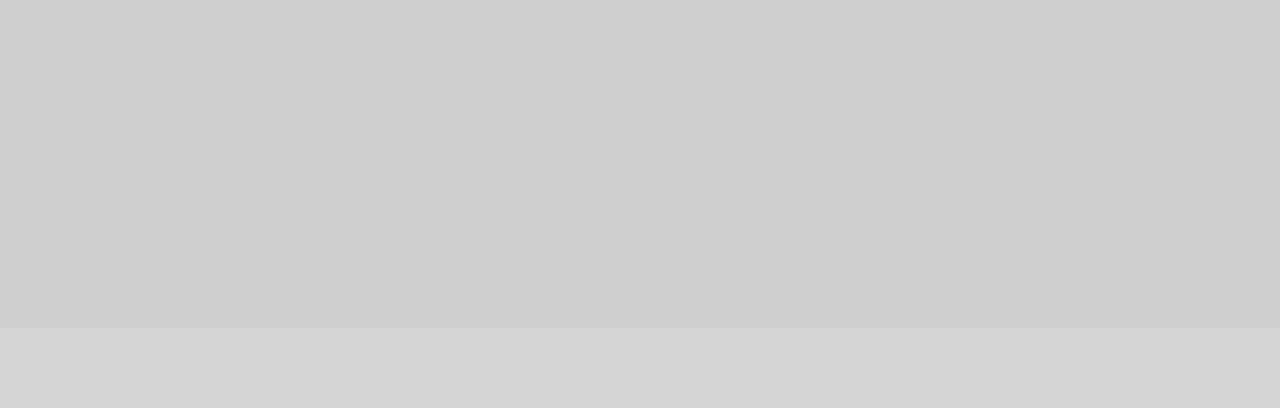
<file: transport.html>
<!DOCTYPE html>
<html lang="pl">

<head>
  <meta charset="UTF-8">
  <meta name="viewport" content="width=device-width, initial-scale=1.0">
  <meta http-equiv="X-UA-Compatible" content="ie=edge">
  <title>Service Floor - Transport </title>
  <link rel="stylesheet" href="https://unpkg.com/aos@next/dist/aos.css" />
  <link rel="stylesheet" href="style.css">
  <link rel="preconnect" href="https://fonts.googleapis.com">
<link rel="preconnect" href="https://fonts.gstatic.com" crossorigin>
<link href="https://fonts.googleapis.com/css2?family=DM+Sans:wght@400;500;700&display=swap" rel="stylesheet">


</head>
<body>
  <script src="https://unpkg.com/aos@next/dist/aos.js"></script>
  <script>
    AOS.init();
  </script>
<header>
  <img src="img/Logo-2.svg" alt="Logo">
  <nav class="off">
    <a href="index.html#home">Strona główna</a>
    <a href="index.html#work">Realizacje</a>
    <a href="index.html#services">Oferta</a>
    <a href="#contact">Kontakt</a>
    <a href="transport.html">Transport</a>
  </nav>
  <button id="call">Zadzwoń</button>
  <span id="menu-burger">
    <span class="line"></span>
    <span class="line"></span>
    <span class="line"></span>
  </span>
</header>

<main>
  <section id="home-subpages">
  </section>
  <section id="transport">
    <h2
    data-aos="fade-down"
     data-aos-delay="0"
    >Transport indywidualny</h2>
    <div class="transport-containers">
        <span
        data-aos="fade-right"
     data-aos-delay="300"
        >
            <p>Oferujemy transport indywidualny dla klientów na terenie województwa Zachodniopomorskiego i okolic. Nasza firma zajmuje się transportem różnego rodzaju materiałów, takich jak drewno, panele podłogowe, wylewki, kleje oraz wszelkiego rodzaju narzędzia i urządzenia.</p>
            <br><br>
            <p>Cenę transportu ustalamy indywidualnie dla każdego klienta, biorąc pod uwagę odległość, ilość i rodzaj transportowanego materiału oraz terminy transportu. Nasze ceny są konkurencyjne i atrakcyjne dla każdego klienta.</p>
        </span>
        <span
        data-aos="fade-left"
     data-aos-delay="300"
        >
            <p>W przypadku zainteresowania naszą ofertą, aby omówić szczegóły transportu oraz uzyskać indywidualną wycenę, prosimy o kontakt telefoniczny lub mailowy pod poniższe dane:</p>
            <br><br>
            <label>Telefon</label>
            <h5>+48 516 747 426</h5>
            <label>E-mail</label>
            <h5>d.pietrowiak@wp.pl</h5>
        </span>
    </div>
  </section>
  <section id="contact">
    <div class="contact-containers">
      <form action="">
        <h3>Napisz do nas!</h3>
        <br/>
        <label for="name">Imię i nazwisko</label>
        <input type="text" name="name">
        <label for="email">Adres e-mail</label>
        <input type="text" name="email">
        <label for="phone">Numer telefonu</label>
        <input type="text" name="phone">
        <label for="message">Wiadomość</label>
        <input type="text" name="message">
      </form>

      <div class="companydata">
        <h3>Dane firmy</h3>
        <br/>
        <span>
        <label>Telefon</label>
        <p class="contactdata">+48 501 147 347</p>
        </span>
        <span>
        <label>E-mail</label>
        <p class="contactdata">contact@servicefloor.com</p>
        </span>
        <span>
        <label>Adres</label>
        <p class="contactdata">Service Floor S.C.</p>
        <p>Piotr Pietrowiak</p>
        <p>Siadło Górne 17</p>
        <p>72-001 Siadło Górne</p>
        <p>NIP: 8513013992</p>
        </span>
      </div>
    </div>

  </section>
  <footer>
    <hr>
    <div class="footer-containers">
      <span>
        <a href="index.html#home">Strona główna</a>
        <a href="index.html#work">Realizacje</a>
        <a href="index.html#services">Oferta</a>
        <a href="#contact">Kontakt</a>
      </span>
      <img src="img/Logo-1.svg" alt="Logo Service Floor">
      <span>
        <a href="posadzki.html">Posadzki</a>
        <a href="podlogi.html">Podłogi</a>
        <a href="drzwi.html">Drzwi</a>
        <a href="transport.html">Transport</a>
      </span>
    </div>
  </footer>
</main>


<script src="app.js"></script>
</body>
</html>
</file>
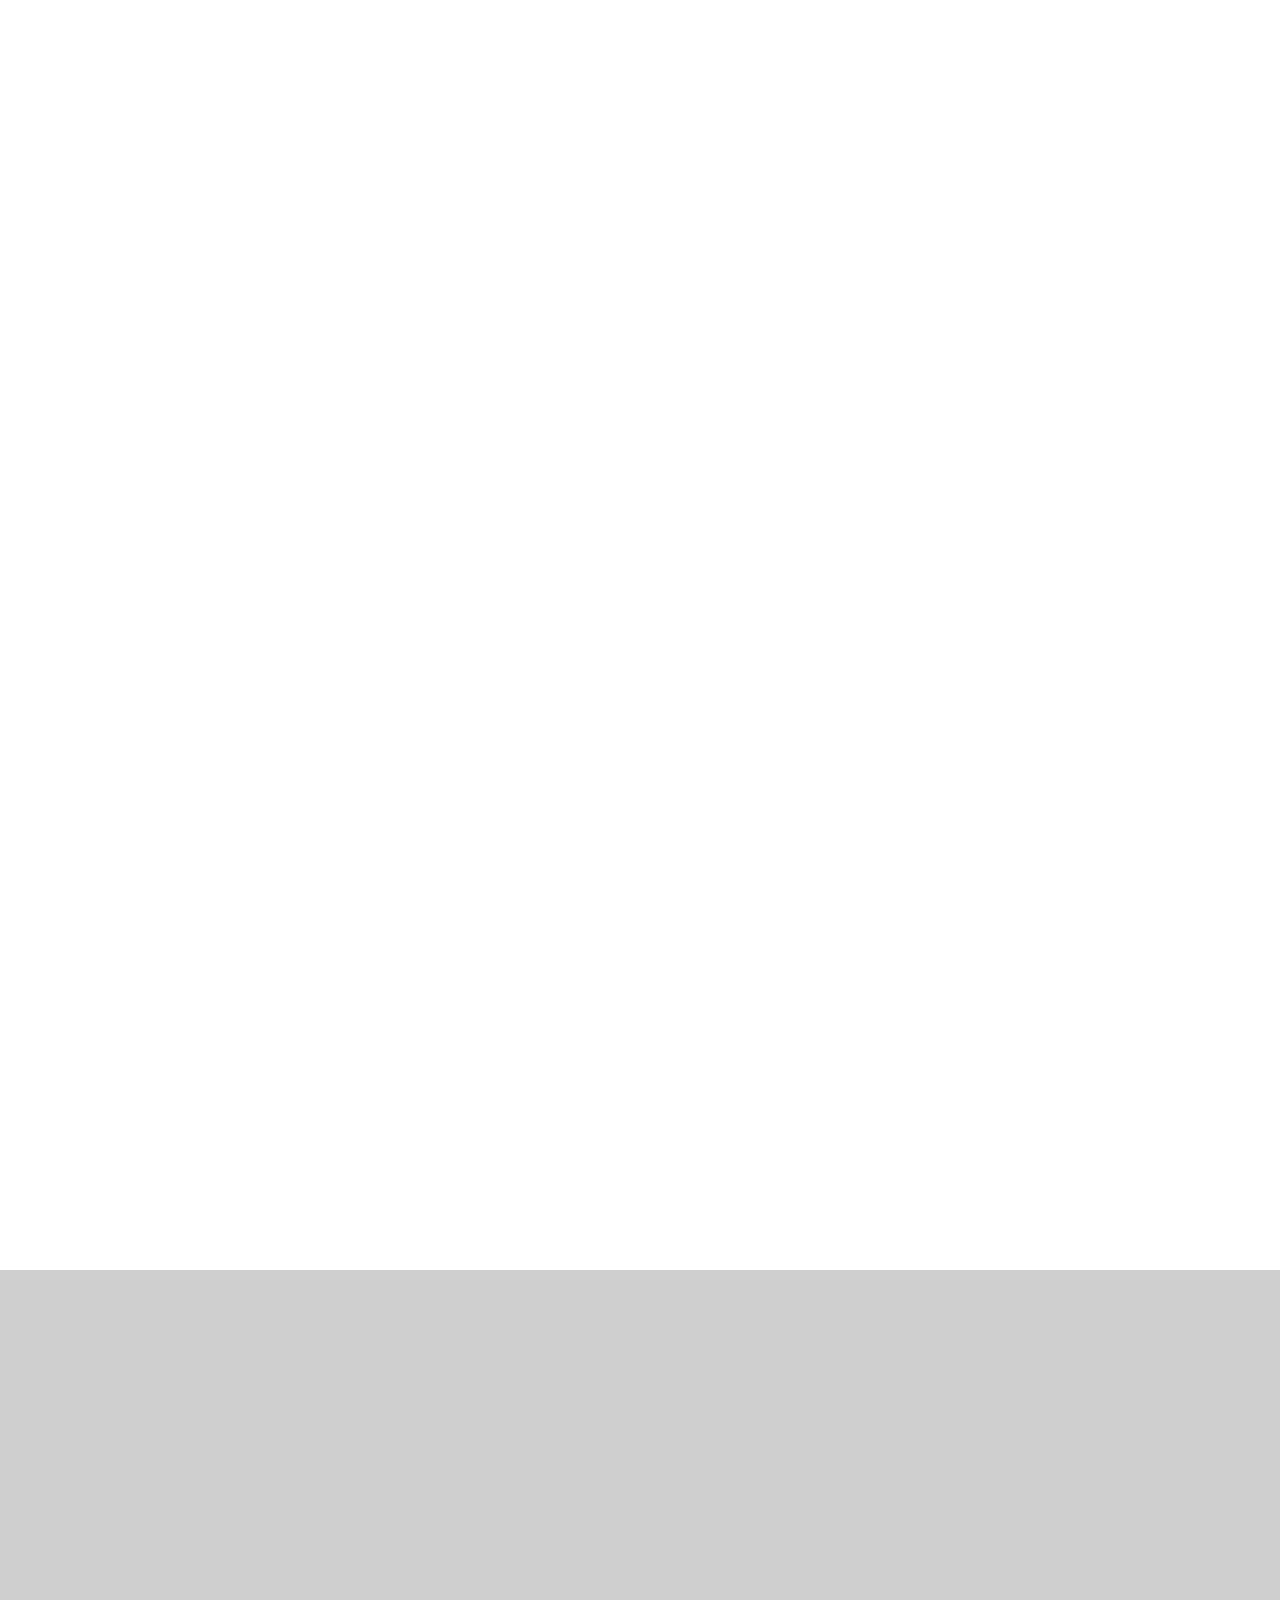
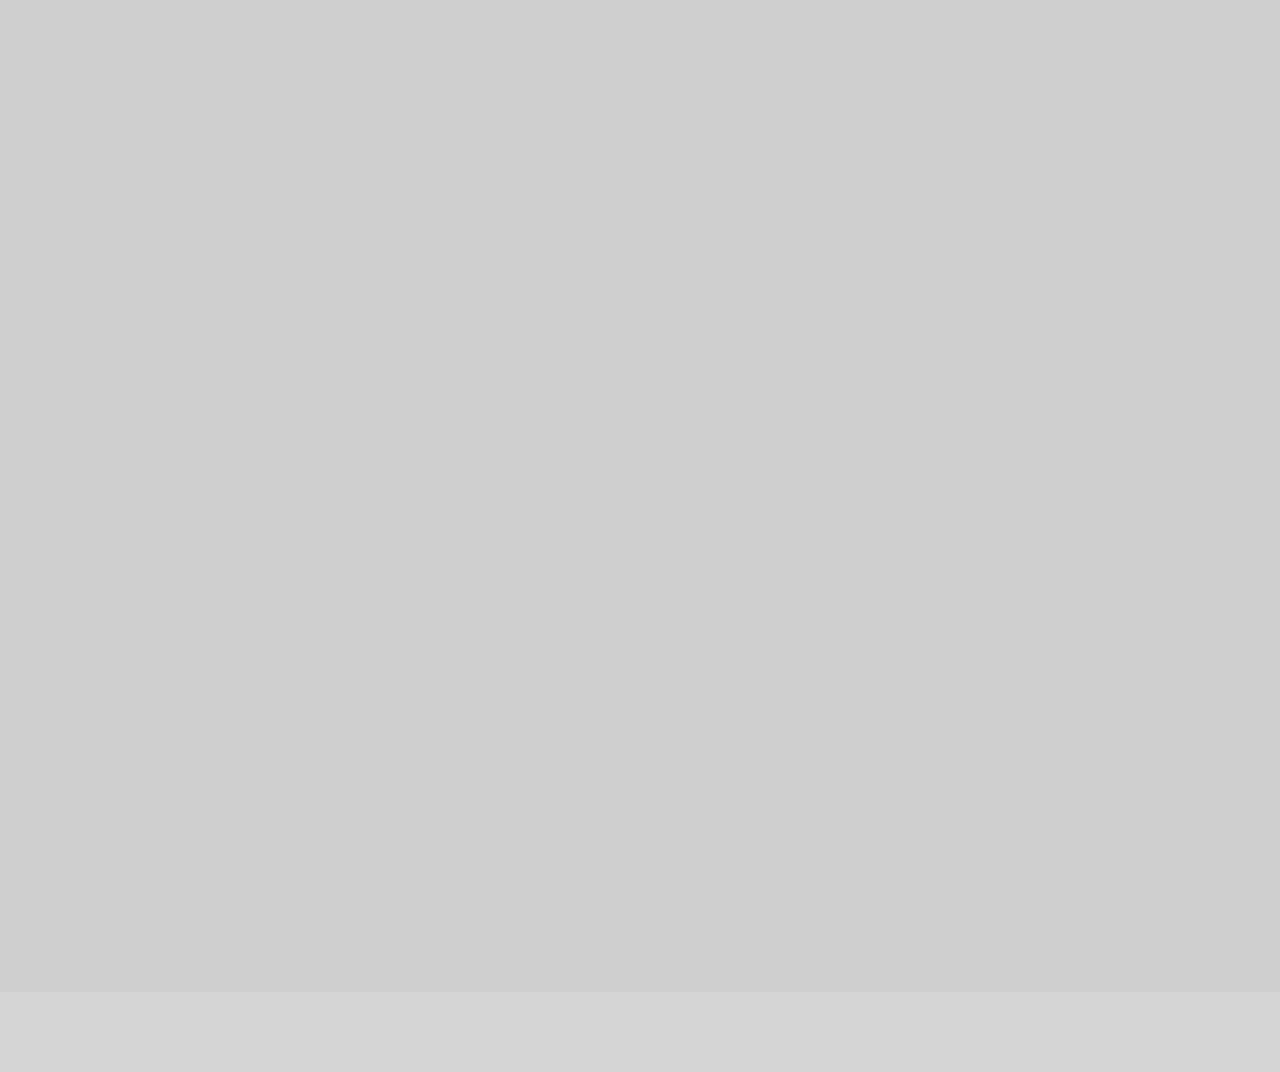
<file: wykladziny.html>
<!DOCTYPE html>
<html lang="pl">

<head>
  <meta charset="UTF-8">
  <meta name="viewport" content="width=device-width, initial-scale=1.0">
  <meta http-equiv="X-UA-Compatible" content="ie=edge">
  <title>Service Floor - Wykładziny dywanowe i PCV </title>
  <link rel="stylesheet" href="https://unpkg.com/aos@next/dist/aos.css" />
  <link rel="stylesheet" href="style.css">
  <link rel="preconnect" href="https://fonts.googleapis.com">
<link rel="preconnect" href="https://fonts.gstatic.com" crossorigin>
<link href="https://fonts.googleapis.com/css2?family=DM+Sans:wght@400;500;700&display=swap" rel="stylesheet">
<link rel="shortcut icon" href="favicon.png" type="image/x-icon">

</head>
<body>
  <script src="https://unpkg.com/aos@next/dist/aos.js"></script>
  <script>
    AOS.init();
  </script>
<header>
  <a href="index.html"><img src="img/Logo-2.svg" alt="Logo"></a>
  <nav class="off">
    <a href="index.html#home">Strona główna</a>
    <a href="index.html#work">Realizacje</a>
    <a href="index.html#services">Oferta</a>
    <a href="#contact">Kontakt</a>
    <a href="transport.html">Transport</a>
  </nav>
  <button id="call">Zadzwoń</button>
  <span id="menu-burger">
    <span class="line"></span>
    <span class="line"></span>
    <span class="line"></span>
  </span>
</header>

<main>
  <section id="home-subpages">
  </section>
  <section id="content">
    <h2
    data-aos="fade-down"
     data-aos-delay="0"
    >Wykładziny dywanowe i PCV</h2>
    <div class="content-containers">
      <div
      data-aos="fade-up"
      class="content-container">
        <div class="wyk-img-1"></div>
        <p>Wykładziny dywanowe to popularne pokrycia podłogowe, wykonane z różnych rodzajów włókien, takich jak wełna, polipropylen, nylon czy poliester. Są popularnym wyborem dla domów, biur i innych miejsc, gdzie komfort i estetyka są ważne.</p>
      </div>
      <div 
      data-aos="fade-up"
     data-aos-delay="300"
      class="content-container">
        <div class="wyk-img-2"></div>
        <p>Wykładziny dywanowe mają wiele zalet, takich jak łatwe utrzymanie czystości, redukcja hałasu, izolacja cieplna, a także zapobieganie poślizgnięciom. Dodatkowo, dzięki swojej elastyczności, wykładziny dywanowe są również odporne na uszkodzenia mechaniczne i trudne warunki użytkowania.</p>
      </div>
      <div 
      data-aos="fade-up"
     data-aos-delay="600"
      class="content-container">
        <div class="wyk-img-3"></div>
        <p>Oferujemy profesjonalny montaż wykładzin dywanowych i PCV, dokonamy pomiarów i dopasujemy do konkretnego pomieszczenia. Dzięki temu nasi klienci mogą cieszyć się piękną, trwałą i wygodną podłogą, która spełnia ich potrzeby i wymagania.</p>
      </div>
    </div>
  </section>
  <section id="contact">
    <div class="contact-containers">
      <form action="form.php" method="POST">
        <h3>Jesteśmy do Twojej dyspozycji - Skontaktuj się z nami!</h3>
        <br/>
        <label for="name">Imię i nazwisko</label>
        <input type="text" name="name">
        <label for="email">Adres e-mail</label>
        <input type="text" name="email">
        <label for="phone">Numer telefonu</label>
        <input type="text" name="phone">
        <label for="message">Wiadomość</label>
        <input type="text" name="message">
        <input type="submit" value="Submit">
      </form>

      <div class="companydata">
        <h3>Dane firmy</h3>
        <br/>
        <span>
        <label>Telefon</label>
        <p class="contactdata">+48 501 147 347</p>
        </span>
        <span>
        <label>E-mail</label>
        <p class="contactdata">contact@servicefloor.com</p>
        </span>
        <span>
        <label>Adres</label>
        <p class="contactdata">Service Floor S.C.</p>
        <p>Piotr Pietrowiak</p>
        <p>Siadło Górne 17</p>
        <p>72-001 Siadło Górne</p>
        <p>NIP: 8513013992</p>
        <br>
        <label>Godziny otwarcia</label>
        <p>pon-pt: 8:00 - 18:00</p>
        <p>sobota: 9:00 - 14:00</p>
        <p>niedziela: Zamknięte</p>
        </span>
      </div>
    </div>

  </section>
  <footer>
    <hr>
    <div class="footer-containers">
      <span>
        <a href="index.html#home">Strona główna</a>
        <a href="index.html#work">Realizacje</a>
        <a href="index.html#services">Oferta</a>
        <a href="#contact">Kontakt</a>
      </span>
      <img src="img/Logo-1.svg" alt="Logo Service Floor">
      <span>
        <a href="posadzki.html">Posadzki</a>
        <a href="podlogi.html">Podłogi</a>
        <a href="drzwi.html">Drzwi</a>
        <a href="wykladziny.html">Wykładziny</a>
        <a href="transport.html">Transport</a>
      </span>
    </div>
  </footer>
</main>


<script src="app.js"></script>
</body>
</html>
</file>
<file: style.css>
* {
  padding: 0;
  margin: 0;
  font-family: "DM Sans", "Segoe UI", sans-serif;
  scroll-behavior: smooth;
  opacity: 20%;
}

body {
  background: linear-gradient(0deg, rgb(16, 16, 16) 51%, rgb(255, 255, 255) 49%);
  background-repeat: no-repeat;
  overflow-x: hidden;
  background-color: #303030;
}

::-moz-selection {
  background-color: rgb(174, 23, 23);
  color: white;
}

::selection {
  background-color: rgb(174, 23, 23);
  color: white;
}

#home {
  /*background-image: url(img/bgdarkk.jpg);*/
  /*background-image: url(img/bg.jpg);*/
  background-image: url(img/alt3.jpg);
  height: 100vh;
  background-size: cover;
  background-position: center;
}

h1 {
  /*background-color: black;*/
  color: white;
  width: 850px;
  padding: 2px;
  font-size: 4rem;
}

header {
  position: fixed;
  background-color: white;
  width: 100%;
  height: 80px;
  display: flex;
  align-items: center;
  justify-content: space-around;
  z-index: 9999;
  top: 0;
}

header img {
  height: 2.5rem;
}

nav {
  display: flex;
  width: 640px;
  justify-content: space-between;
  z-index: 999;
}

nav a {
  color: black;
  text-decoration: none;
}

nav a:hover {
  opacity: 0.6;
}

#call {
  width: 9rem;
  height: 3rem;
  font-size: 1rem;
  font-weight: 500;
  color: white;
  background-color: black;
  border: none;
  cursor: pointer;
}

#menu-burger {
  display: none;
}

.popup {
  position: relative;
}

main {
  position: relative;
  top: 80px;
}

.callout-btns a {
  color: black;
  text-decoration: none;
  background-color: white;
  padding: 1rem;
  font-weight: 500;
  border: none;
  cursor: pointer;
}

.callout-btns button:hover {
  opacity: 0.6;
}

.callout-btns {
  margin-top: 20vh;
  width: -moz-fit-content;
  width: fit-content;
  display: flex;
  justify-content: center;
  gap: 80px;
}

.home-content {
  height: 90vh;
  display: flex;
  flex-direction: column;
  justify-content: center;
  margin-left: 10rem;
  width: -moz-fit-content;
  width: fit-content;
}

#work {
  background-color: #101010;
  color: white;
  text-align: center;
  padding-bottom: 10rem;
  padding-top: 2rem;
}

.work-containers,
.content-containers {
  text-align: left;
  margin-top: 5rem;
  display: flex;
  justify-content: center;
  gap: 60px;
  flex-wrap: wrap;
}

.work-container,
.content-container {
  width: 500px;
  height: -moz-fit-content;
  height: fit-content;
  display: flex;
  flex-direction: column;
  gap: 16px;
}

.work-img-1,
.work-img-2,
.work-img-3,
.floor-img-1,
.floor-img-2,
.floor-img-3,
.door-img-1,
.door-img-2,
.door-img-3,
.pos-img-1,
.pos-img-2,
.pos-img-3,
.wyk-img-1,
.wyk-img-2,
.wyk-img-3 {
  width: 500px;
  height: 320px;
  background-color: #303030;
  margin-bottom: 16px;
  background-color: #AAA;
}

.content-containers {
  padding-bottom: 120px;
}

.floor-img-1 {
  background-image: url(img/podlogi1.jpg);
  background-size: cover;
}

.floor-img-2 {
  background-image: url(img/podlogi3.jpg);
  background-size: cover;
}

.floor-img-3 {
  background-image: url(img/podlogi2.jpg);
  background-size: cover;
}

.work-img-1 {
  background-image: url(img/work2.jpg);
  background-size: cover;
}

.work-img-2 {
  background-image: url(img/modehpolmo.jpg);
  background-size: cover;
}

.work-img-3 {
  background-image: url(img/work1.jpg);
  background-size: cover;
}

.door-img-1 {
  background-image: url(img/door.jpg);
  background-size: cover;
}

.door-img-2 {
  background-image: url(img/door3.jpg);
  background-size: cover;
  background-position: bottom;
}

.door-img-3 {
  background-image: url(img/door1.jpg);
  background-size: cover;
}

.pos-img-1 {
  background-image: url(img/pos.jpg);
  background-size: cover;
}

.pos-img-2 {
  background-image: url(img/pos3.jpg);
  background-size: cover;
}

.pos-img-3 {
  background-image: url(img/pos1.jpg);
  background-size: cover;
}

.wyk-img-1 {
  background-image: url(img/wykladzina1.jpg);
  background-size: cover;
  background-position: bottom;
}

.wyk-img-2 {
  background-image: url(img/wykladzina2.jpg);
  background-size: cover;
  background-position: bottom;
}

.wyk-img-3 {
  background-image: url(img/wykladzina3.jpg);
  background-size: cover;
  background-position: center;
}

h2 {
  font-size: 36px;
  padding-top: 100px;
  text-align: center;
}

h3 {
  font-size: 2rem;
}

h4 {
  font-size: 24px;
}

#services h5 {
  font-size: 1rem;
  padding-bottom: 7rem;
  width: 60%;
  font-weight: 500;
}

#content h5 {
  font-size: 1rem;
  padding-bottom: 7rem;
  font-weight: 500;
}

#content h5 a {
  text-decoration: none;
  color: black;
  font-weight: 700;
}

#content h5 a:hover {
  color: #B71C20;
}

#services span {
  display: flex;
  align-items: center;
  justify-content: center;
}

#work p {
  font-size: 1rem;
  color: #AAA;
}

#services {
  border: none;
  text-align: center;
  background-color: white;
}

.services-containers {
  text-align: left;
  display: flex;
  flex-direction: column;
  gap: 36px;
  width: -moz-fit-content;
  width: fit-content;
}

.service-container {
  width: 530px;
}

.services-img {
  width: 520px;
  height: 520px;
  background-color: #AAA;
  background-image: url(img/img1.jpg);
  background-size: cover;
  background-repeat: no-repeat;
}

#services p {
  margin-top: 20px;
  margin-bottom: 10px;
}

.services-content {
  display: flex;
  justify-content: center;
  align-items: center;
  gap: 20%;
  margin-top: 9rem;
  padding-bottom: 10rem;
}

.service-container a {
  text-decoration: none;
  font-size: 14px;
  color: #AAA;
  font-weight: 500;
  transition: 200ms ease-in-out;
}

.service-container a:hover {
  color: rgb(174, 23, 23);
}

#contact {
  background-color: #101010;
  color: white;
  padding-top: 10rem;
  padding-bottom: 10rem;
}

footer {
  text-align: center;
  background-color: #101010;
}

label {
  color: #AAA;
  font-size: 1rem;
}

input {
  border: none;
  border-bottom: 1px solid #303030;
  background-color: #101010;
  color: white;
  padding: 2px;
  width: 400px;
  height: 2rem;
}

input[type=submit] {
  margin-top: 2rem;
  border: none;
  background-color: #B71C20;
  cursor: pointer;
  transition: 200ms ease-in-out;
}

input[type=submit]:hover {
  opacity: 0.6;
}

input:focus {
  outline: none;
  border-bottom: 1px solid #AAA;
  transition: 400ms;
}

form {
  display: flex;
  flex-direction: column;
  gap: 20px;
  padding: 1rem;
  box-sizing: border-box;
}

form h3 {
  width: 70%;
}

.contactdata {
  font-size: 20px;
  font-weight: bold;
  color: white;
}

.companydata {
  display: flex;
  flex-direction: column;
  gap: 2rem;
  margin-top: 2rem;
}

.contact-containers {
  display: flex;
  justify-content: center;
  gap: 16rem;
}

hr {
  border: 1px solid #303030;
}

footer a {
  color: white;
  text-decoration: none;
  font-size: 14px;
}

.footer-containers {
  display: flex;
  justify-content: center;
  gap: 12rem;
  align-items: center;
  height: 7rem;
}

.footer-containers span {
  display: flex;
  justify-content: space-around;
  gap: 3rem;
}

footer a:hover {
  opacity: 0.6;
}

#producers {
  background-color: white;
  height: 100px;
  position: relative;
  bottom: 0;
  display: flex;
  justify-content: center;
  align-items: center;
  gap: 8rem;
}

#home-subpages {
  /*background-image: url(img/bg.jpg);*/
  background-image: url(img/alt3.jpg);
  height: 25vh;
  background-size: cover;
  background-position: center;
}

#content {
  background-color: white;
}

#content h5 {
  margin: 1rem;
  text-align: center;
}

#transport {
  background-color: white;
  display: flex;
  flex-direction: column;
  align-items: center;
}

#transport p {
  width: 100%;
}

#transport span {
  width: 50%;
}

.transport-containers {
  padding-top: 10rem;
  padding-bottom: 14rem;
  display: flex;
  justify-content: space-around;
  width: 80%;
  gap: 5rem;
}

#transport h5 {
  font-size: 20px;
}

.transport-img {
  width: 40rem;
  height: 30rem;
  background-color: #AAA;
  background-image: url(img/transportt.jpg);
  background-size: cover;
  background-repeat: no-repeat;
  background-position: center;
}

.transport-container-img {
  display: flex;
}

#popup {
  position: fixed;
  background-color: #B71C20;
  color: white;
  left: 0;
  top: 80px;
  width: 100%;
  height: -moz-fit-content;
  height: fit-content;
  text-align: center;
  display: flex;
  justify-content: space-around;
  align-items: center;
  padding: 6px;
  box-sizing: border-box;
}

#close-popup {
  cursor: pointer;
}

@media screen and (max-width: 1640px) {
  .work-container,
  .content-container {
    width: 390px;
  }
  .work-img-1,
  .work-img-2,
  .work-img-3,
  .floor-img-1,
  .floor-img-2,
  .floor-img-3,
  .door-img-1,
  .door-img-2,
  .door-img-3,
  .pos-img-1,
  .pos-img-2,
  .pos-img-3,
  .wyk-img-1,
  .wyk-img-2,
  .wyk-img-3 {
    width: 390px;
    height: 250px;
  }
  .transport-img {
    scale: 0.8;
  }
}
@media screen and (max-width: 1330px) {
  .work-container,
  .content-container {
    width: 500px;
  }
  .work-img-1,
  .work-img-2,
  .work-img-3,
  .floor-img-1,
  .floor-img-2,
  .floor-img-3,
  .door-img-1,
  .door-img-2,
  .door-img-3,
  .pos-img-1,
  .pos-img-2,
  .pos-img-3,
  .wyk-img-1,
  .wyk-img-2,
  .wyk-img-3 {
    width: 500px;
    height: 320px;
  }
  nav {
    width: 500px;
  }
  .services-content {
    display: flex;
    justify-content: center;
    gap: 5%;
  }
  .services-img {
    width: 400px;
    height: 400px;
  }
  .contact-containers {
    gap: 20%;
  }
  .footer-containers {
    display: flex;
    justify-content: center;
    gap: 4rem;
    align-items: center;
    height: 7rem;
  }
  .transport-img {
    scale: 0.7;
  }
}
@media screen and (max-width: 1160px) {
  .footer-containers {
    display: flex;
    flex-direction: column;
    justify-content: center;
    gap: 1rem;
    align-items: center;
    height: 7rem;
  }
  footer img {
    display: none;
  }
}
@media screen and (max-width: 1024px) {
  .services-content {
    display: flex;
    flex-direction: column;
    justify-content: center;
    gap: 5rem;
  }
  .services-img {
    width: 500px;
    height: 500px;
  }
  #call {
    display: none;
  }
  nav {
    position: absolute;
    top: 0;
    left: 0;
    display: flex;
    flex-direction: column;
    width: 100%;
    justify-content: center;
    align-items: center;
    gap: 10%;
    height: 100vh;
    background-color: rgba(0, 0, 0, 0.8);
    font-size: xx-large;
  }
  header img {
    position: absolute;
    left: 2rem;
    height: 2rem;
  }
  #servicefloor-logo {
    display: flex;
    justify-content: center;
    align-items: center;
  }
  nav a {
    color: white;
    width: 80%;
    text-align: right;
  }
  #menu-burger {
    position: absolute;
    display: flex;
    flex-direction: column;
    justify-content: space-evenly;
    width: 36px;
    height: 36px;
    cursor: pointer;
    right: 2rem;
    z-index: 999;
  }
  .off {
    display: none;
  }
  .burger {
    background-color: white;
  }
  .line {
    background-color: black;
    width: 100%;
    height: 5px;
    border-radius: 3px;
  }
  .home-content {
    margin-left: 2rem;
  }
  .footer-containers {
    display: flex;
    flex-direction: column;
    justify-content: center;
    gap: 1rem;
    align-items: center;
    height: 7rem;
  }
  footer img {
    display: none;
  }
  #transport p {
    width: 90%;
  }
  #transport span {
    width: 100%;
  }
  .transport-containers {
    flex-direction: column;
  }
  #producers {
    background-color: white;
    height: 100px;
    position: relative;
    bottom: 0;
    display: flex;
    justify-content: center;
    align-items: center;
    gap: 5%;
  }
  .transport-img {
    scale: 1;
  }
}
@media screen and (max-width: 900px) {
  h1 {
    width: 90%;
    font-size: 3rem;
  }
  .callout-btn {
    margin: 1rem;
  }
  .contact-containers {
    gap: 10rem;
    flex-direction: column;
    align-items: center;
  }
  #producers img {
    height: 2rem;
  }
  .transport-img {
    scale: 0.8;
  }
  .transport-containers {
    padding-top: 6rem;
  }
}
@media screen and (max-width: 610px) {
  h1 {
    width: 90%;
    font-size: 2.5rem;
  }
  .work-container,
  .content-container {
    width: 370px;
  }
  .work-img-1,
  .work-img-2,
  .work-img-3,
  .floor-img-1,
  .floor-img-2,
  .floor-img-3,
  .door-img-1,
  .door-img-2,
  .door-img-3,
  .pos-img-1,
  .pos-img-2,
  .pos-img-3,
  .wyk-img-1,
  .wyk-img-2,
  .wyk-img-3 {
    width: 370px;
    height: 250px;
  }
  .service-container {
    width: -moz-fit-content;
    width: fit-content;
    margin-left: 2rem;
  }
  .service-container h4 {
    width: 90%;
  }
  .service-container p {
    width: 90%;
  }
  .services-content {
    display: flex;
    flex-direction: column;
    justify-content: center;
    gap: 5rem;
  }
  .services-img {
    width: 80vw;
    height: 80vw;
  }
  .transport-img {
    height: 20rem;
    scale: 1;
  }
}
@media screen and (max-width: 520px) {
  h1 {
    width: 90%;
    font-size: 2rem;
  }
  input {
    width: 80vw;
  }
  #producers {
    gap: 2%;
  }
  footer span {
    flex-direction: column;
  }
  .footer-containers {
    padding-top: 3rem;
    padding-bottom: 3rem;
    flex-direction: row;
    height: -moz-fit-content;
    height: fit-content;
    gap: 20%;
  }
  footer {
    height: -moz-fit-content;
    height: fit-content;
  }
}
@media screen and (max-width: 400px) {
  .work-container,
  .content-container {
    width: 300px;
  }
  .work-img-1,
  .work-img-2,
  .work-img-3,
  .floor-img-1,
  .floor-img-2,
  .floor-img-3,
  .door-img-1,
  .door-img-2,
  .door-img-3,
  .pos-img-1,
  .pos-img-2,
  .pos-img-3,
  .wyk-img-1,
  .wyk-img-2,
  .wyk-img-3 {
    width: 300px;
    height: 180px;
  }
  footer span {
    flex-direction: column;
  }
  .footer-containers {
    padding-top: 3rem;
    padding-bottom: 3rem;
    flex-direction: row;
    height: -moz-fit-content;
    height: fit-content;
    gap: 20%;
  }
  footer {
    height: -moz-fit-content;
    height: fit-content;
  }
  .transport-img {
    height: 16rem;
  }
}
@media screen and (max-width: 360px) {
  .callout-btns {
    gap: 40px;
  }
  .callout-btns a {
    padding: 0.7rem;
  }
  h2 {
    font-size: 32px;
  }
  #producers img {
    height: 1.5rem;
  }
  .transport-containers {
    padding-top: 4rem;
  }
}
@media screen and (max-width: 320px) {
  h1 {
    width: 90%;
    font-size: 1.7rem;
  }
  .work-container,
  .content-container {
    width: 90%;
  }
  .work-img-1,
  .work-img-2,
  .work-img-3,
  .floor-img-1,
  .floor-img-2,
  .floor-img-3,
  .door-img-1,
  .door-img-2,
  .door-img-3,
  .pos-img-1,
  .pos-img-2,
  .pos-img-3,
  .wyk-img-1,
  .wyk-img-2,
  .wyk-img-3 {
    width: 100%;
    height: 160px;
  }
  .transport-img {
    height: 12rem;
  }
}
@media screen and (max-width: 280px) {
  .callout-btns a {
    padding: 0.8rem 0.3rem;
  }
}
::-webkit-scrollbar {
  width: 10px;
}

::-webkit-scrollbar-track {
  background: rgba(0, 0, 0, 0.8);
}

::-webkit-scrollbar-thumb {
  background: rgba(255, 255, 255, 0.2);
  border-radius: 5px;
}

::-webkit-scrollbar-thumb:hover {
  background: rgba(255, 255, 255, 0.3);
}/*# sourceMappingURL=style.css.map */
</file>
